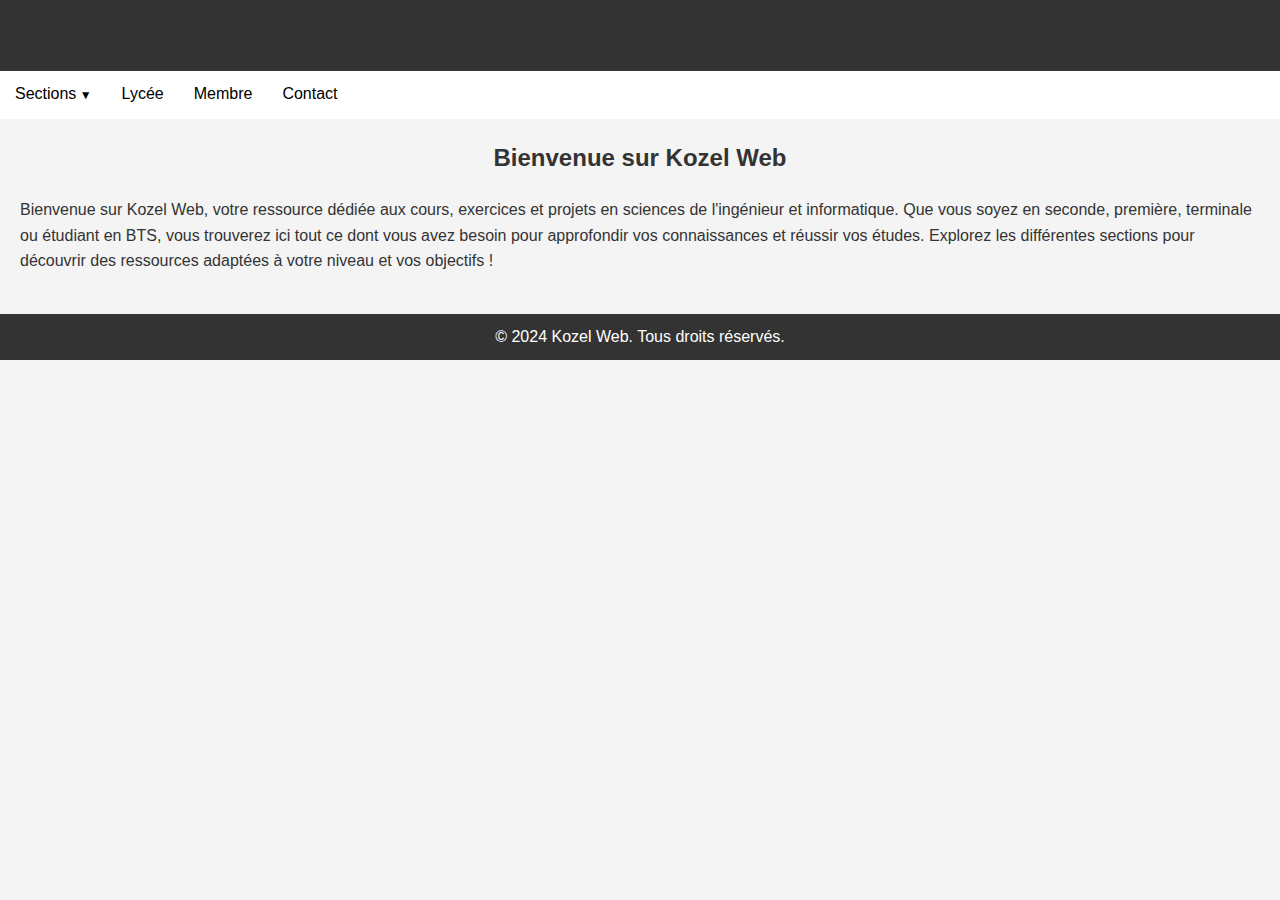
<file: index.html>
<!DOCTYPE html>
<html lang="fr">
<head>
    <meta charset="UTF-8">
    <meta name="viewport" content="width=device-width, initial-scale=1.0">
    <title>Kozel Web</title>
    <link rel="stylesheet" href="styles.css">
</head>
<body>
    <header>
        <h1>Kozel Web</h1>
        <nav>
            <ul>
                <li class="deroulant"><a href="#">Sections</a>
                    <ul class="sous">
                        <li><a href="seconde.html">Seconde SI/NSI</a></li>
                        <li><a href="premieresi.html">Première option SI</a></li>
                        <li><a href="terminalsi.html">Terminale option SI</a></li>
                        <li><a href="bts1.html">BTS CPRP1</a></li>
                        <li><a href="bts2.html">BTS CPRP2</a></li>
                    </ul>
                </li>
                <li><a href="#lycee">Lycée</a></li>
                <li><a href="membre.html">Membre</a></li>
                <li><a href="#contact">Contact</a></li>
            </ul>
        </nav>
    </header>

    <main>
        <section id="welcome">
            <div class="conteneur">
                <h2>Bienvenue sur Kozel Web</h2>
                <p>Bienvenue sur Kozel Web, votre ressource dédiée aux cours, exercices et projets en sciences de l'ingénieur et informatique. Que vous soyez en seconde, première, terminale ou étudiant en BTS, vous trouverez ici tout ce dont vous avez besoin pour approfondir vos connaissances et réussir vos études. Explorez les différentes sections pour découvrir des ressources adaptées à votre niveau et vos objectifs !</p>
            </div>
        </section>
    </main>

    <footer>
        <div class="conteneur">
            <p>&copy; 2024 Kozel Web. Tous droits réservés.</p>
        </div>
    </footer>
</body>
</html>
</file>
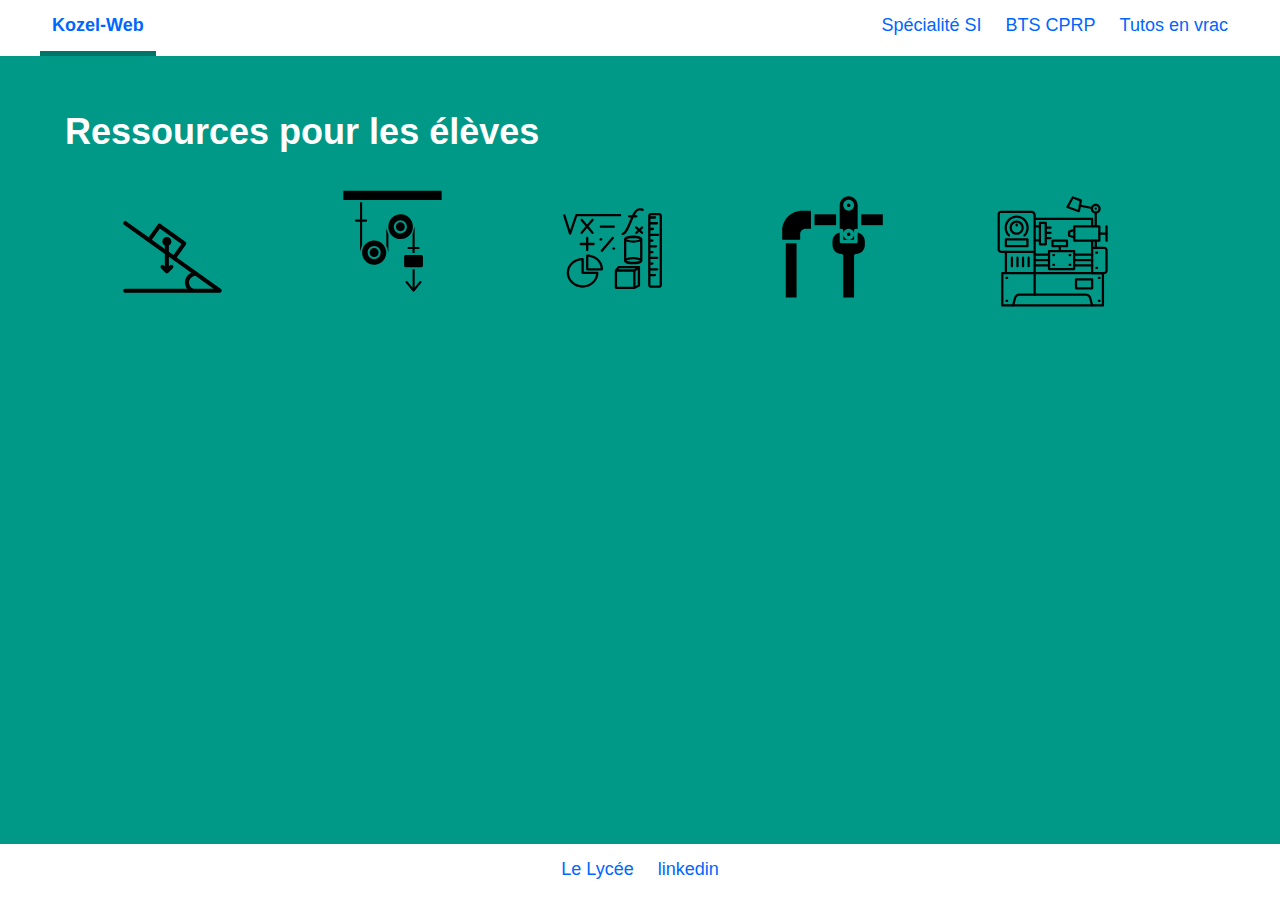
<file: docs/index.html>
<!DOCTYPE html>
<html lang="fr">
<head>
    <meta charset="UTF-8">
    <meta name="viewport" content="width=device-width, initial-scale=1.0">
    <link rel="stylesheet" href="styles.css"> <!-- Lien vers le fichier CSS -->
    <title>Accueil - Kozelko</title>
</head>
<body>

    
    <header class="header">
        <nav class="nav flex">
          <h1 class="flex-item home"><a href="#">Kozel-Web</a></h1>
          <a href="specialite_si.html" class="flex-item">Spécialité SI</a>
          <a href="cprp.html" class="flex-item">BTS CPRP</a>
          <a href="tuto.html" class="flex-item">Tutos en vrac</a>
        <!--  <a href="#" class="flex-item">Didot</a>   -->
       <!--   <a href="#" class="flex-item">Franklin Gothic</a>   -->
        </nav>
      </header>

      
      <div class="main">
        <h1>Ressources pour les élèves</h1>
 
        <img src="images\logo1.svg" alt="ingénieur" width=10% height=1% title="Un texte" HSPACE="50">
        <img src="images\logo2.svg" alt="ingénieur" width=10% height=1% title="Un texte" HSPACE="50">
        <img src="images\logo3.svg" alt="ingénieur" width=10% height=1% title="Un texte" HSPACE="50">
        <img src="images\logo4.svg" alt="ingénieur" width=10% height=1% title="Un texte" HSPACE="50">
        <img src="images\logo5.svg" alt="ingénieur" width=10% height=1% title="Un texte" HSPACE="50">
     
      
             
      
      </div>



      <footer class="footer">
        <nav class="footer-nav flex">
          <a href="https://www.lgtlecorbusier.org/" target="_blank" class="flex-item">Le Lycée </a>
          <a href="https://www.linkedin.com/in/chevaliervincent/" target="_blank" class="flex-item">linkedin</a>
        </nav>
      </footer>



</body>
</html>
</file>
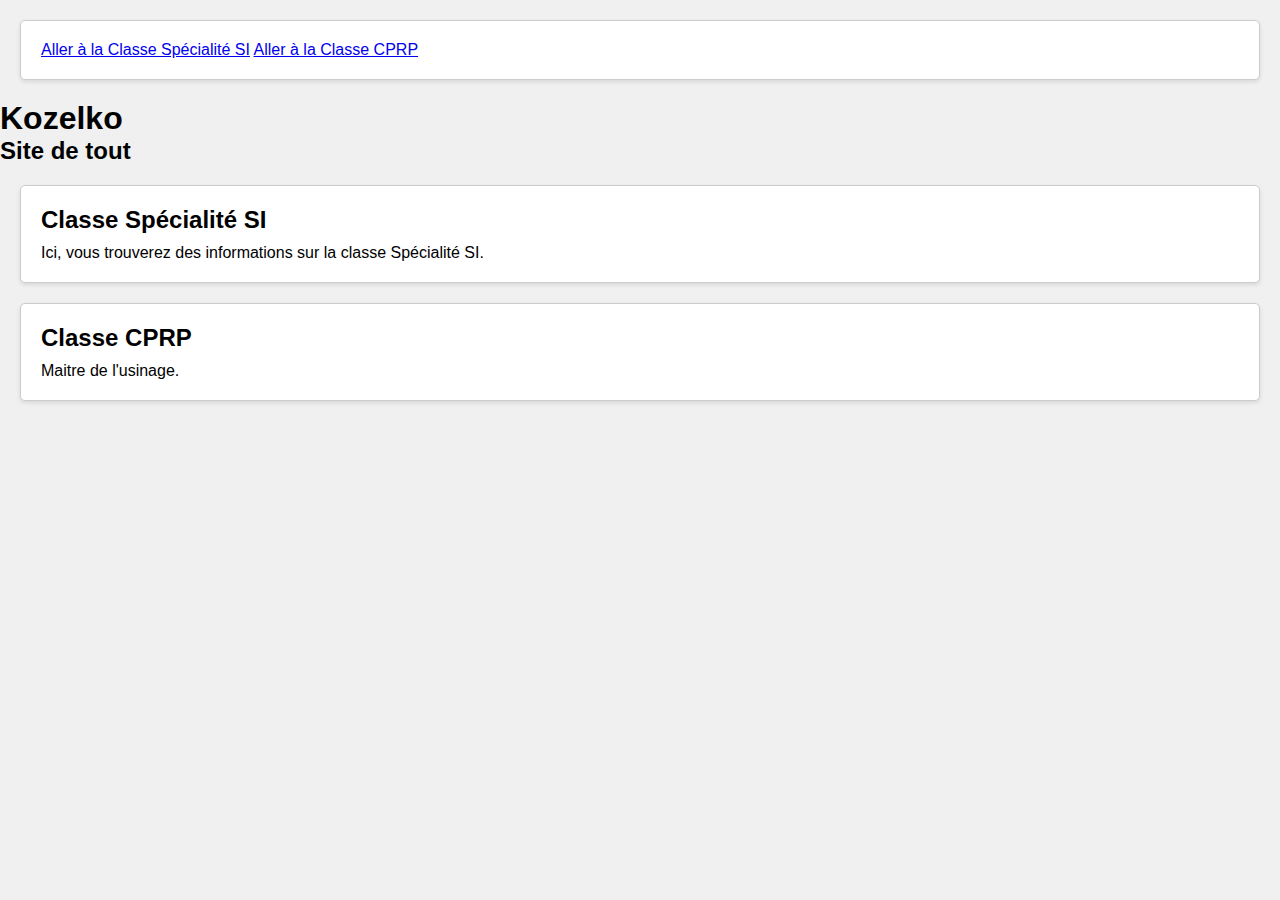
<file: Kozelko/index.html>
<!DOCTYPE html>
<html lang="fr">
<head>
    <meta charset="UTF-8">
    <meta name="viewport" content="width=device-width, initial-scale=1.0">
    <link rel="stylesheet" href="styles.css"> <!-- Lien vers le fichier CSS -->
    <title>Document</title>
</head>


<section class="class-section">
    <!-- ... (contenu de la section d'introduction) ... -->
    <a href="specialite_si.html" class="class-link">Aller à la Classe Spécialité SI</a>
    <a href="cprp.html" class="class-link">Aller à la Classe CPRP</a>
</section>



<body>
    <h1>Kozelko</h1> <!-- aller dans kozelko.github.io, settings, pages-->
    <h2>Site de tout</h2> <!-- faire les commit à la main , code, go to file, "add file", Upload file-->
    
 
    <section class="class-section">
        <h2>Classe Spécialité SI</h2>
        <p>Ici, vous trouverez des informations sur la classe Spécialité SI.</p>
    </section>

    <section class="class-section">
        <h2>Classe CPRP</h2>
        <p>Maitre de l'usinage.</p>
    </section>


</body>
</html>
</file>
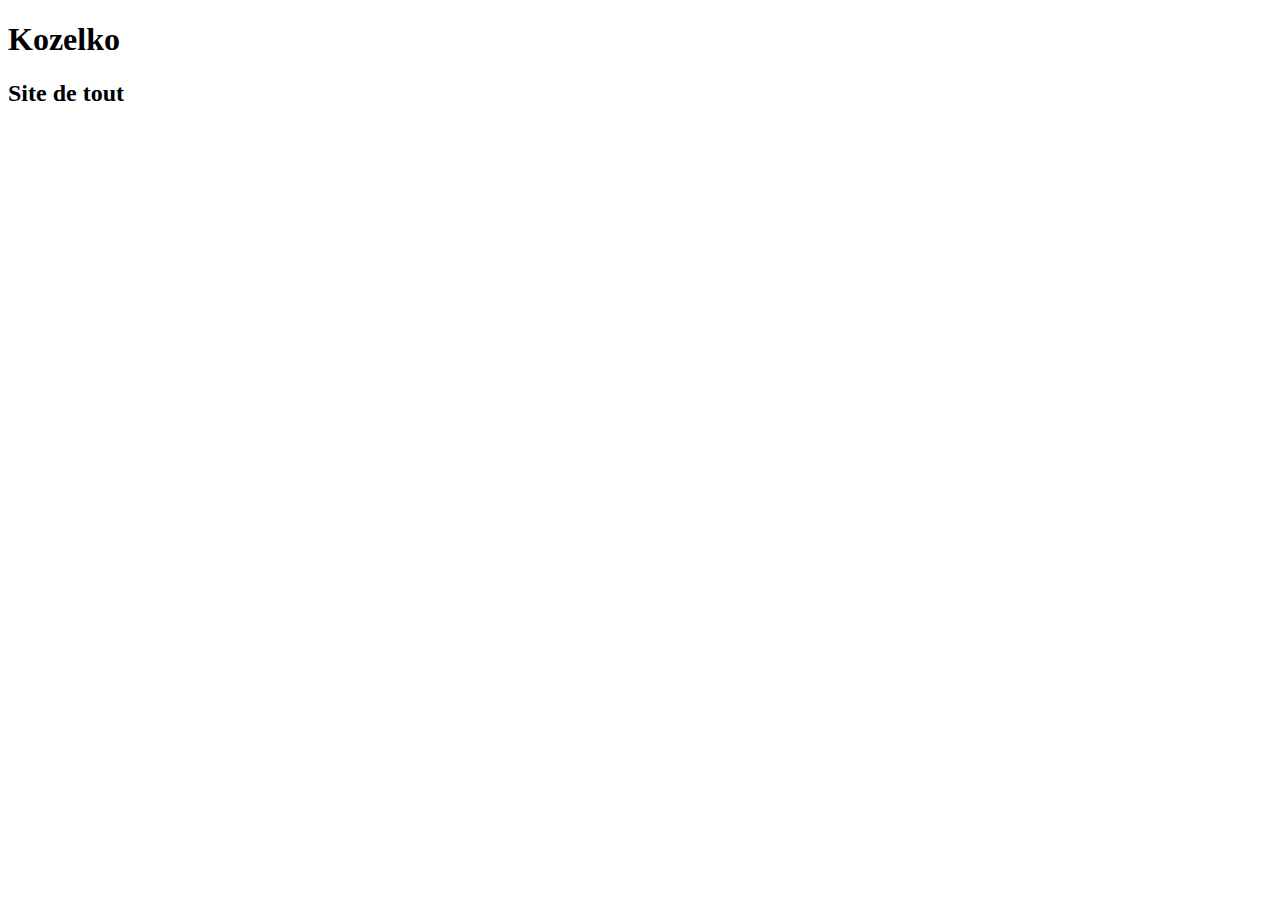
<file: site/index.html>
<!DOCTYPE html>
<html lang="fr">
<head>
    <meta charset="UTF-8">
    <meta name="viewport" content="width=device-width, initial-scale=1.0">
    <title>Document</title>
</head>
<body>
    <h1>Kozelko</h1>
    <h2>Site de tout</h2>
</body>
</html>
</file>
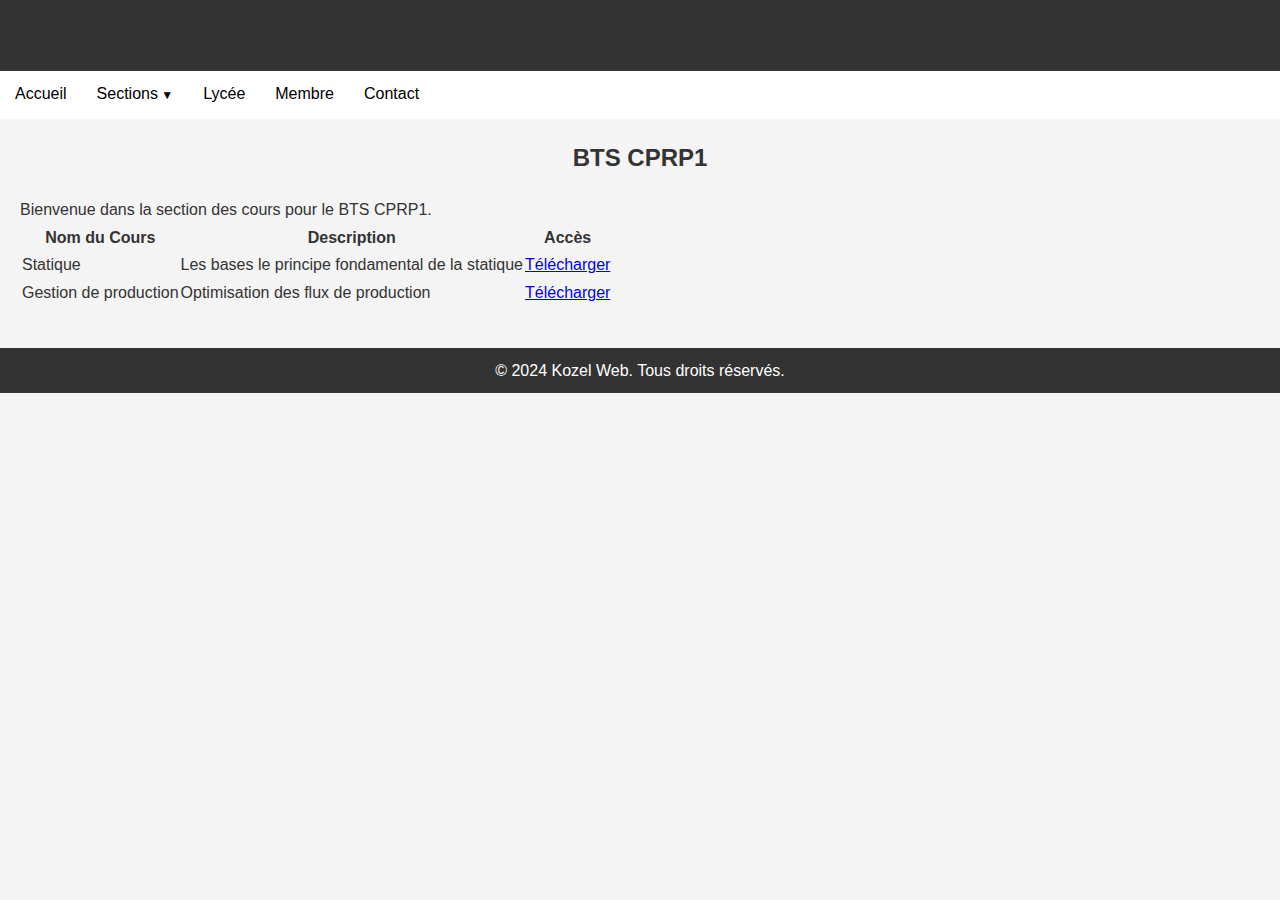
<file: bts1.html>
<!DOCTYPE html>
<html lang="fr">
<head>
    <meta charset="UTF-8">
    <meta name="viewport" content="width=device-width, initial-scale=1.0">
    <title>BTS CPRP1 - Kozel Web</title>
    <link rel="stylesheet" href="styles.css">
    <link rel="stylesheet" href="https://cdn.datatables.net/1.13.6/css/jquery.dataTables.min.css">
</head>
<body>
    <header>
        <h1>Kozel Web</h1>
        <nav>
            <ul>
                <li><a href="index.html">Accueil</a></li>
                <li class="deroulant"><a href="#">Sections</a>
                    <ul class="sous">
                        <li><a href="seconde.html">Seconde SI/NSI</a></li>
                        <li><a href="premieresi.html">Première option SI</a></li>
                        <li><a href="terminalsi.html">Terminale option SI</a></li>
                        <li><a href="bts1.html">BTS CPRP1</a></li>
                        <li><a href="bts2.html">BTS CPRP2</a></li>
                    </ul>
                </li>
                <li><a href="#lycee">Lycée</a></li>
                <li><a href="membre.html">Membre</a></li>
                <li><a href="#contact">Contact</a></li>
            </ul>
        </nav>
    </header>

    <main>
        <h2>BTS CPRP1</h2>
        <p>Bienvenue dans la section des cours pour le BTS CPRP1.</p>
        <table id="coursTable" class="display">
            <thead>
                <tr>
                    <th>Nom du Cours</th>
                    <th>Description</th>
                    <th>Accès</th>
                </tr>
            </thead>
            <tbody>
                <tr>
                    <td>Statique</td>
                    <td>Les bases le principe fondamental de la statique </td>
                    <td><a href="pdf\Intro_Statique.pdf">Télécharger</a></td>
                </tr>
                <tr>
                    <td>Gestion de production</td>
                    <td>Optimisation des flux de production</td>
                    <td><a href="#">Télécharger</a></td>
                </tr>
            </tbody>
        </table>
    </main>

    <footer>
        <p>&copy; 2024 Kozel Web. Tous droits réservés.</p>
    </footer>

    <script src="https://code.jquery.com/jquery-3.6.0.min.js"></script>
    <script src="https://cdn.datatables.net/1.13.6/js/jquery.dataTables.min.js"></script>
    <script>
        $(document).ready(function() {
            $('#coursTable').DataTable();
        });
    </script>
</body>
</html>
</file>
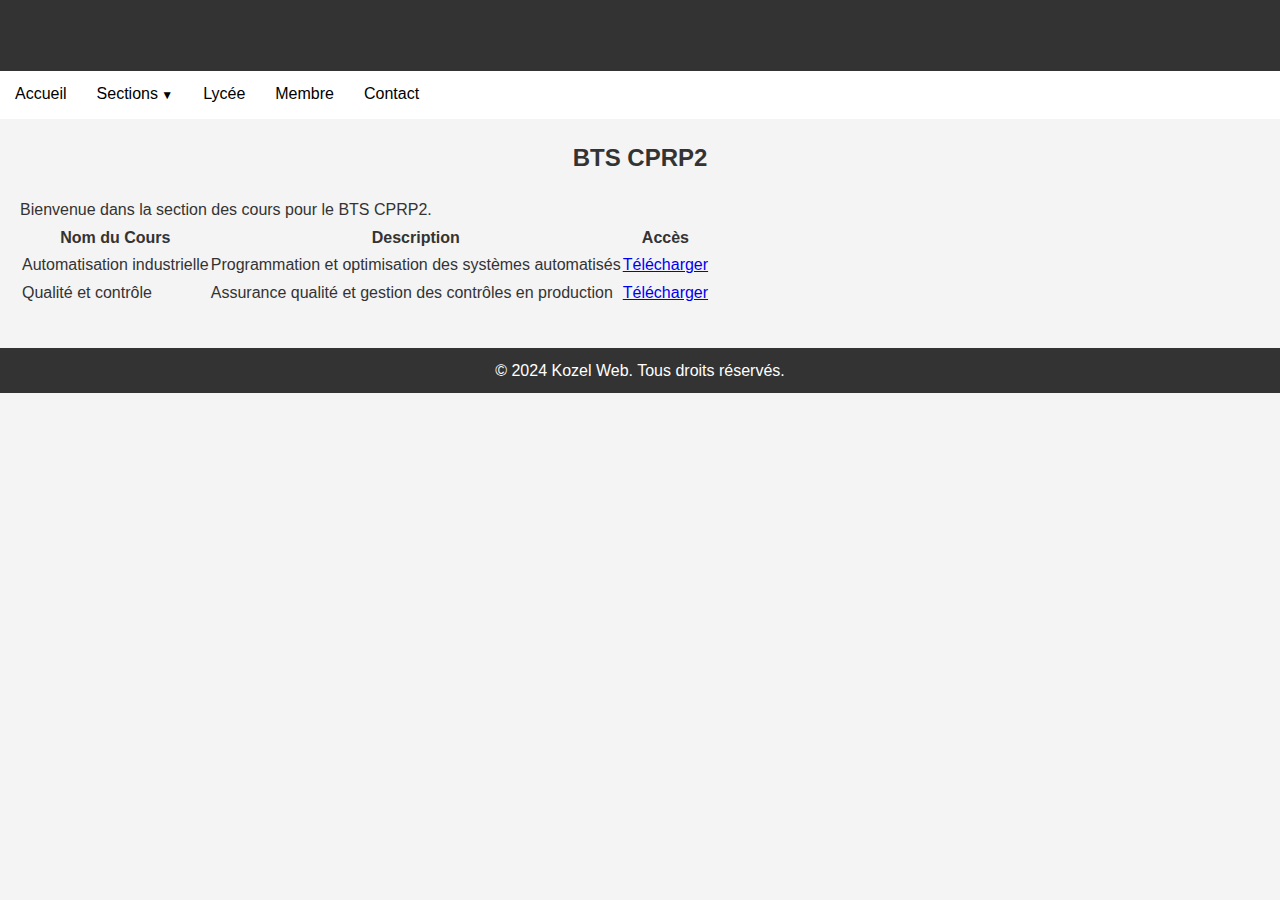
<file: bts2.html>
<!DOCTYPE html>
<html lang="fr">
<head>
    <meta charset="UTF-8">
    <meta name="viewport" content="width=device-width, initial-scale=1.0">
    <title>BTS CPRP2 - Kozel Web</title>
    <link rel="stylesheet" href="styles.css">
    <link rel="stylesheet" href="https://cdn.datatables.net/1.13.6/css/jquery.dataTables.min.css">
</head>
<body>
    <header>
        <h1>Kozel Web</h1>
        <nav>
            <ul>
                <li><a href="index.html">Accueil</a></li>
                <li class="deroulant"><a href="#">Sections</a>
                    <ul class="sous">
                        <li><a href="seconde.html">Seconde SI/NSI</a></li>
                        <li><a href="premieresi.html">Première option SI</a></li>
                        <li><a href="terminalsi.html">Terminale option SI</a></li>
                        <li><a href="bts1.html">BTS CPRP1</a></li>
                        <li><a href="bts2.html">BTS CPRP2</a></li>
                    </ul>
                </li>
                <li><a href="#lycee">Lycée</a></li>
                <li><a href="membre.html">Membre</a></li>
                <li><a href="#contact">Contact</a></li>
            </ul>
        </nav>
    </header>

    <main>
        <h2>BTS CPRP2</h2>
        <p>Bienvenue dans la section des cours pour le BTS CPRP2.</p>
        <table id="coursTable" class="display">
            <thead>
                <tr>
                    <th>Nom du Cours</th>
                    <th>Description</th>
                    <th>Accès</th>
                </tr>
            </thead>
            <tbody>
                <tr>
                    <td>Automatisation industrielle</td>
                    <td>Programmation et optimisation des systèmes automatisés</td>
                    <td><a href="#">Télécharger</a></td>
                </tr>
                <tr>
                    <td>Qualité et contrôle</td>
                    <td>Assurance qualité et gestion des contrôles en production</td>
                    <td><a href="#">Télécharger</a></td>
                </tr>
            </tbody>
        </table>
    </main>

    <footer>
        <p>&copy; 2024 Kozel Web. Tous droits réservés.</p>
    </footer>

    <script src="https://code.jquery.com/jquery-3.6.0.min.js"></script>
    <script src="https://cdn.datatables.net/1.13.6/js/jquery.dataTables.min.js"></script>
    <script>
        $(document).ready(function() {
            $('#coursTable').DataTable();
        });
    </script>
</body>
</html>
</file>
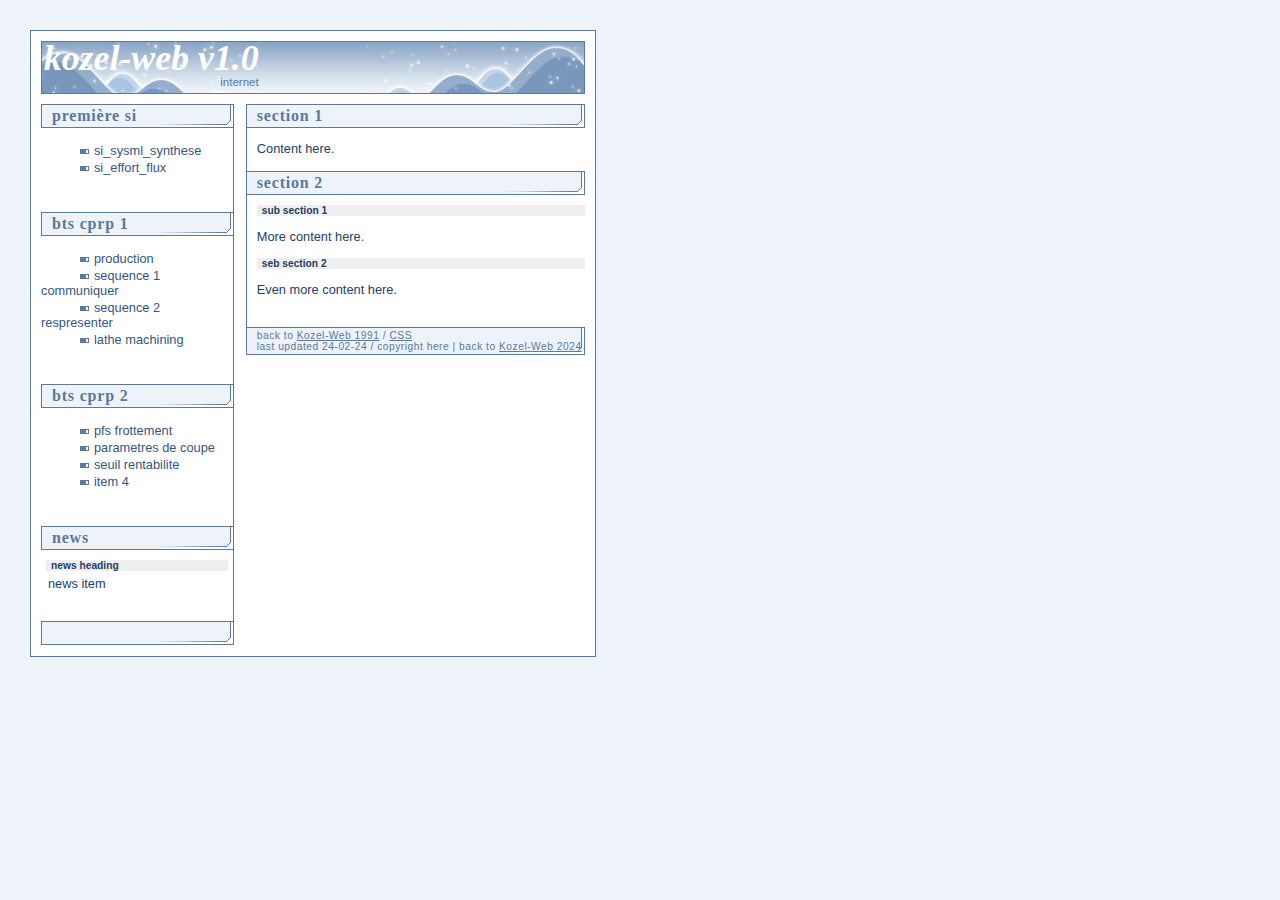
<file: clean.html>
<!DOCTYPE html PUBLIC "-//W3C//DTD XHTML 1.0 Strict//EN"
    "http://www.w3.org/TR/xhtml1/DTD/xhtml1-strict.dtd">

<html xmlns="http://www.w3.org/1999/xhtml" xml:lang="en" lang="en-AU">
<head>
  <meta http-equiv="content-type" content="application/xhtml+xml; charset=UTF-8" />
  <meta name="author" content="pat" />
  <meta name="keywords" content="site, keywords, here" />
  <meta name="description" content="site description here" />
  <title>Kozel-Web v1.0</title>

  <link rel="stylesheet" type="text/css" href="css/drifting_screen.css" media="screen, tv, projection" />
  <link rel="stylesheet" type="text/css" href="css/drifting_print.css" media="print" />
</head>

<body>

<!-- Layout container starts -->
<div id="layoutBox">

  <!-- HEADER: controls the header layout, images, title and subTitle. -->
  <div id="headerBox">
    <div id="headerLeftBox">
      <span class="title">
        kozel-web v1.0
      </span>
      <br />
      <span class="subTitle">
        internet
      </span>
    </div>
    <div id="headerRightBox">
      &nbsp;
    </div>
  </div>

  <!-- MENU: include as many submenus as you want.  Menu groups should begin with a
       <h1> and then all menu links need to be defined in a <div class="menuGroup">.
       The <span class="noDisplay"> | </span> after each link only needs to be included
       if this site will be loaded in a text only browser -->
  <div id="menuBox">
    <h1>
      première si
    </h1>
    <div class="menuGroup">
      <a href="pdf\SI1_SysmL_synthese.pdf" title="menu item"><img src="images/menu_icon.gif" alt="menu item 1" /> si_sysml_synthese</a><span class="noDisplay"> | </span>
      <a href="pdf\SI1_Effort_flux_synthese.pdf" title="menu item"><img src="images/menu_icon.gif" alt="menu item 2" /> si_effort_flux</a><span class="noDisplay"> | </span>

    </div>

    <h1>
      bts cprp 1
    </h1>
    <div class="menuGroup">
      <a href="pdf\Cours_Production.pdf" title="menu item"><img src="images/menu_icon.gif" alt="menu item 1" /> production</a><span class="noDisplay"> | </span>
      <a href="pdf\Sequence_1_Communiquer.pdf" title="menu item"><img src="images/menu_icon.gif" alt="menu item 2" /> sequence 1 communiquer</a><span class="noDisplay"> | </span>
      <a href="pdf\Sequence_2_Representer.pdf" title="menu item"><img src="images/menu_icon.gif" alt="menu item 3" /> sequence 2 respresenter</a><span class="noDisplay"> | </span>
      <a href="pdf\Tuto_FAO.pdf" title="menu item"><img src="images/menu_icon.gif" alt="menu item 4" /> lathe machining</a><span class="noDisplay"> | </span>
    </div>


    <h1>
      bts cprp 2
    </h1>
    <div class="menuGroup">
      <a href="pdf\FS_Statique_Frottement.pdf" title="menu item"><img src="images/menu_icon.gif" alt="menu item 1" /> pfs frottement</a><span class="noDisplay"> | </span>
      <a href="pdf\Parametre_coupe_synthese.pdf" title="menu item"><img src="images/menu_icon.gif" alt="menu item 2" /> parametres de coupe</a><span class="noDisplay"> | </span>
      <a href="pdf\Seuil_rentabilite_synthese.pdf" title="menu item"><img src="images/menu_icon.gif" alt="menu item 3" /> seuil rentabilite</a><span class="noDisplay"> | </span>
      <a href="clean.html" title="menu item"><img src="images/menu_icon.gif" alt="menu item 4" /> item 4</a><span class="noDisplay"> | </span>
    </div>

    <!-- NEWS: define news chunks in <p> and use <h2> for the date/title -->
    <h1>
      news
    </h1>
    <div class="newsGroup">
      <h2>news heading</h2>
      <p>
        news item
      </p>
    </div>

    <!-- MENU FOOTER: could include a site search field here -->
    <div class="menuFooter">
	  &nbsp;
    </div>

  </div>

  <!-- MAIN CONTENT : to add new headings, include a <h1> and then as many <p> blocks
       as you'd like.  <h2> will create subheadings. To finish a section, include a
       <br/> to clearly define it. -->
  <div id="mainContent">

    <h1>section 1</h1>
    <p>
      Content here.
    </p>

    <h1>section 2</h1>
    <h2>sub section 1</h2>

    <p>
      More content here.
    </p>


    <h2>seb section 2</h2>
    <p>
      Even more content here.
    </p>
    <br />

    <!-- FOOTER: whatever you want in here - maybe a last updated or breadcrumb? -->
    <div class="footer">
      back to <a href="index2.html" title="validate markup">Kozel-Web 1991</a> / <a href="https://fr.wikipedia.org/wiki/Feuilles_de_style_en_cascade" title="validate CSS">CSS</a> <br />
      last updated 24-02-24 / copyright here | back to <a href="index.html" title="OWD profile / contact">Kozel-Web 2024</a>
    </div>
  </div>

  <!-- BUG FIX: This corrects another IE rendering bug....  You notice it only when the menu container length is
       greater than the main content container.  Without this, when an a:hover is triggered in the main container,
       IE reflows the page and cuts off the menu at the bottom of the main container. -->
  <div class="spacer">
  </div>

</div>
<!-- Layout container ends -->

</body>
</html>
</file>
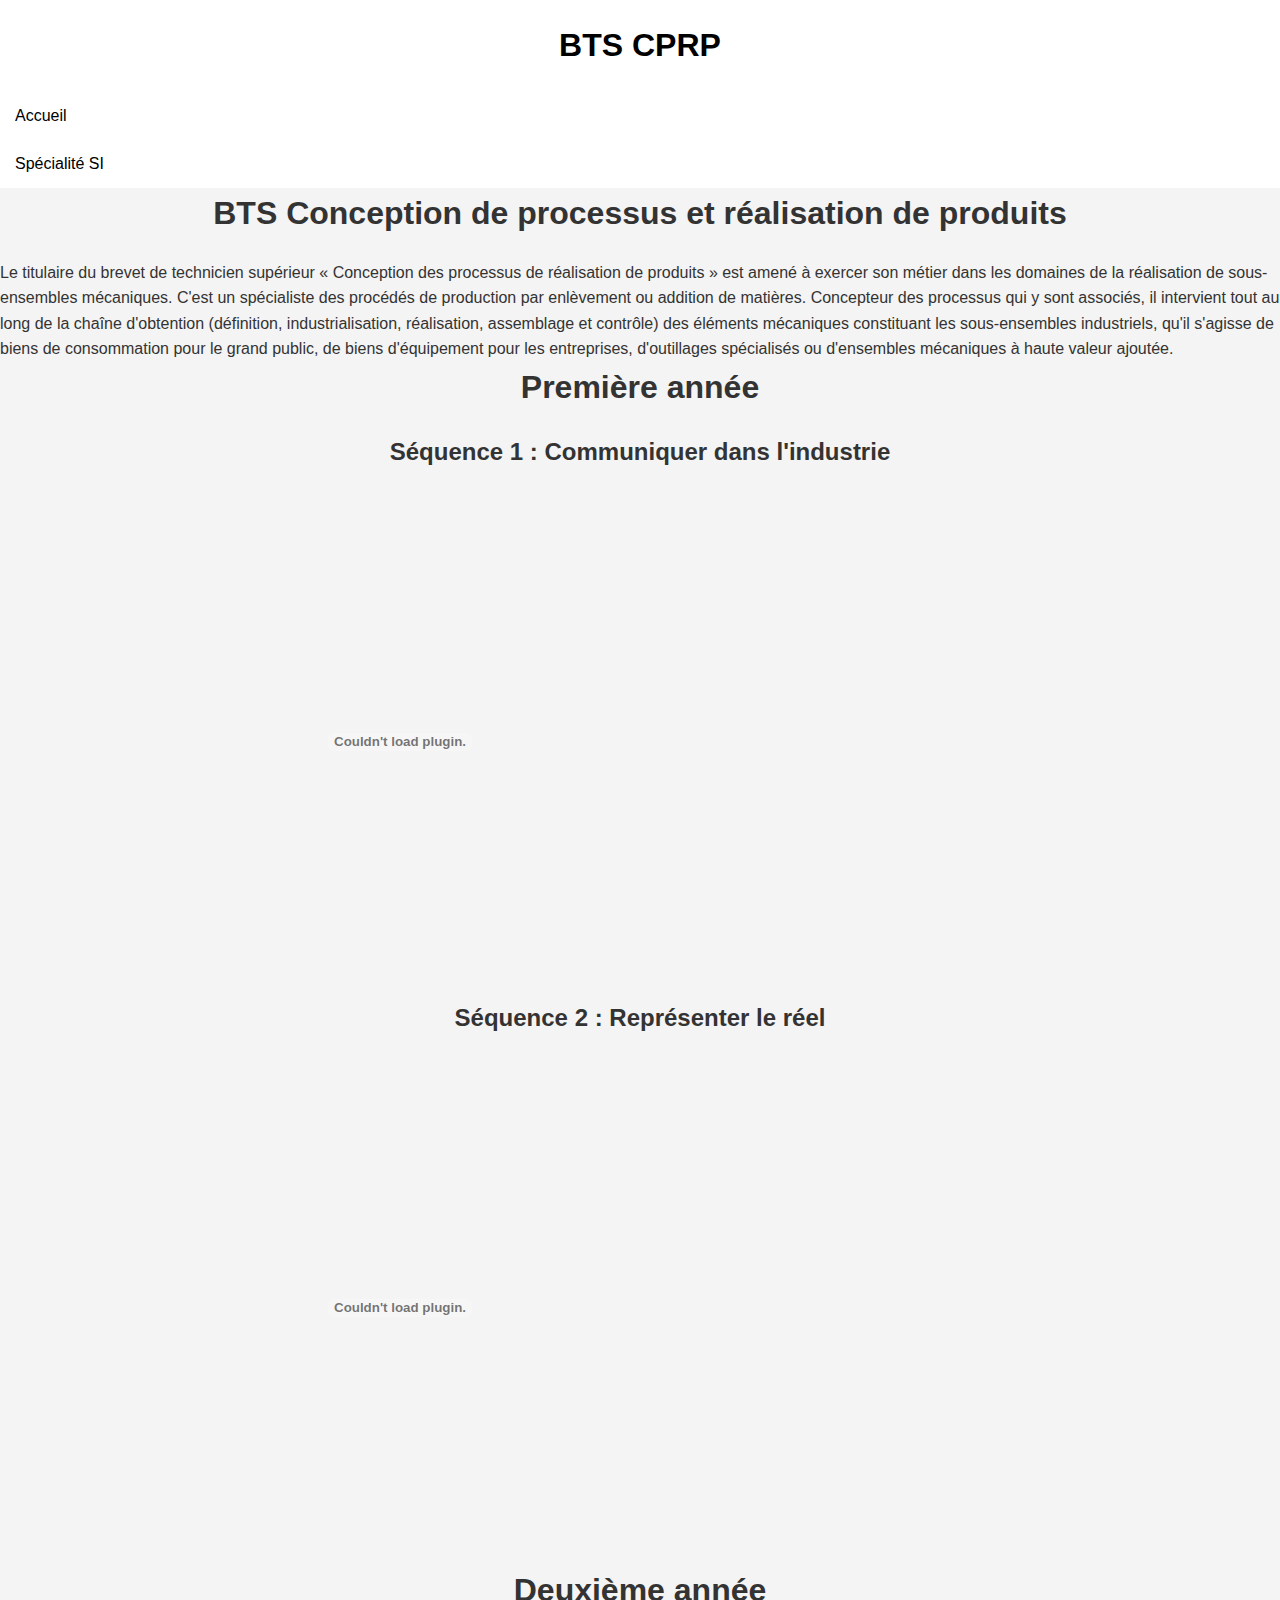
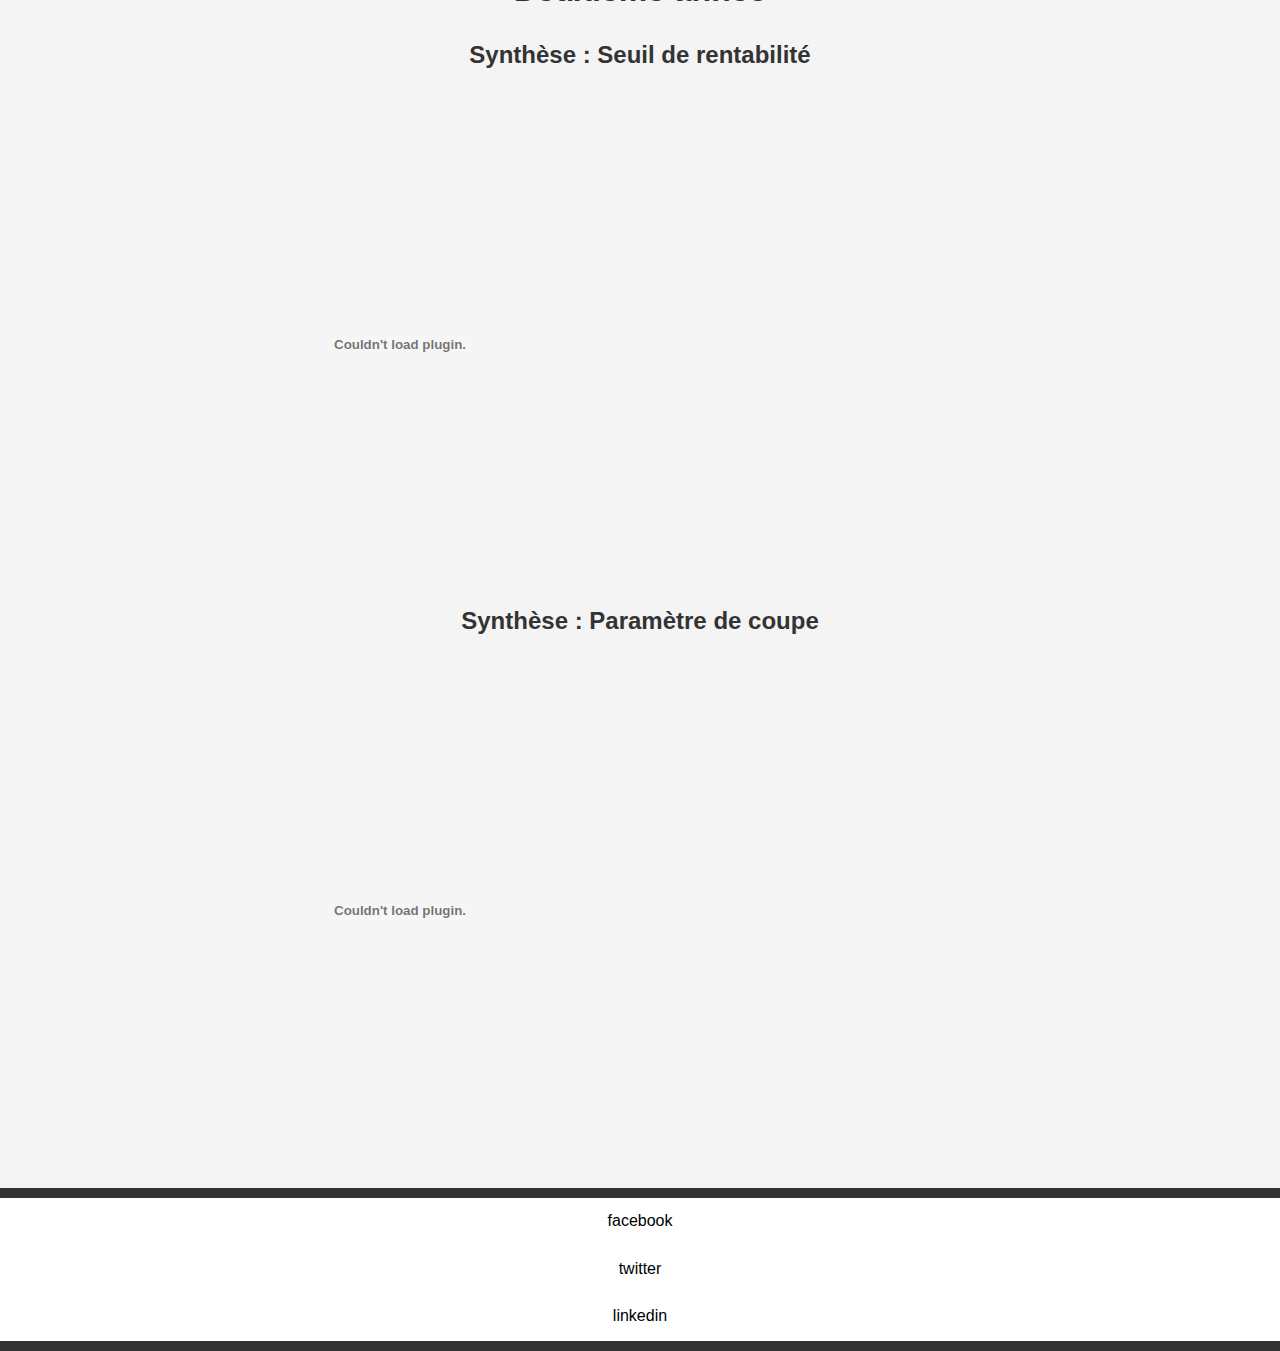
<file: cprp.html>
<!DOCTYPE html>
<html lang="fr">
<head>
    <meta charset="UTF-8">
    <meta name="viewport" content="width=device-width, initial-scale=1.0">
    <link rel="stylesheet" href="styles.css"> <!-- Lien vers le fichier CSS -->
    <title>CPRP - Kozelko</title>
</head>
<body>

    
    <header class="header">
        <nav class="nav flex">
          <h1 class="flex-item home"><a href="#">BTS CPRP</a></h1>
          <a href="index.html" class="flex-item">Accueil</a>
          <a href="specialite_si.html" class="flex-item">Spécialité SI</a>
         <!-- <a href="#" class="flex-item">Garamond</a>  -->
        <!--  <a href="#" class="flex-item">Didot</a>   -->
       <!--   <a href="#" class="flex-item">Franklin Gothic</a>   -->
        </nav>
      </header>
      <div class="main">
        <h1>BTS Conception de processus et réalisation de produits</h1>
        <p>Le titulaire du brevet de technicien supérieur « Conception des processus de réalisation de produits » est amené à exercer son métier dans les domaines de la réalisation de sous-ensembles mécaniques. C'est un spécialiste des procédés de production par enlèvement ou addition de matières. Concepteur des processus qui y sont associés, il intervient tout au long de la chaîne d'obtention (définition, industrialisation, réalisation, assemblage et contrôle) des éléments mécaniques constituant les sous-ensembles industriels, qu'il s'agisse de biens de consommation pour le grand public, de biens d'équipement pour les entreprises, d'outillages        spécialisés ou d'ensembles mécaniques à haute valeur ajoutée.</p>

        <h1>Première année</h1>
        <h2>Séquence 1 : Communiquer dans l'industrie</h2>
        <embed src="Fichiers\Sequence_1_Communiquer.pdf" width="800" height="500" type="application/pdf"/>
        
      <h2>Séquence 2 : Représenter le réel</h2>
      <embed src="Fichiers\Sequence_2_Representer.pdf" width="800" height="500" type="application/pdf"/>
       
      <h1>Deuxième année</h1>
      <h2>Synthèse : Seuil de rentabilité</h2>
      <embed src="Fichiers\Seuil_rentabilite_synthese.pdf" width="800" height="500" type="application/pdf"/>

      <h2>Synthèse : Paramètre de coupe</h2>
      <embed src="Fichiers\Parametre_coupe_synthese.pdf" width="800" height="500" type="application/pdf"/>



      </div>
      <footer class="footer">
        <nav class="footer-nav flex">
          <a href="#" class="flex-item">facebook</a>
          <a href="#" class="flex-item">twitter</a>
          <a href="#" class="flex-item">linkedin</a>
        </nav>
      </footer>





</body>
</html>
</file>
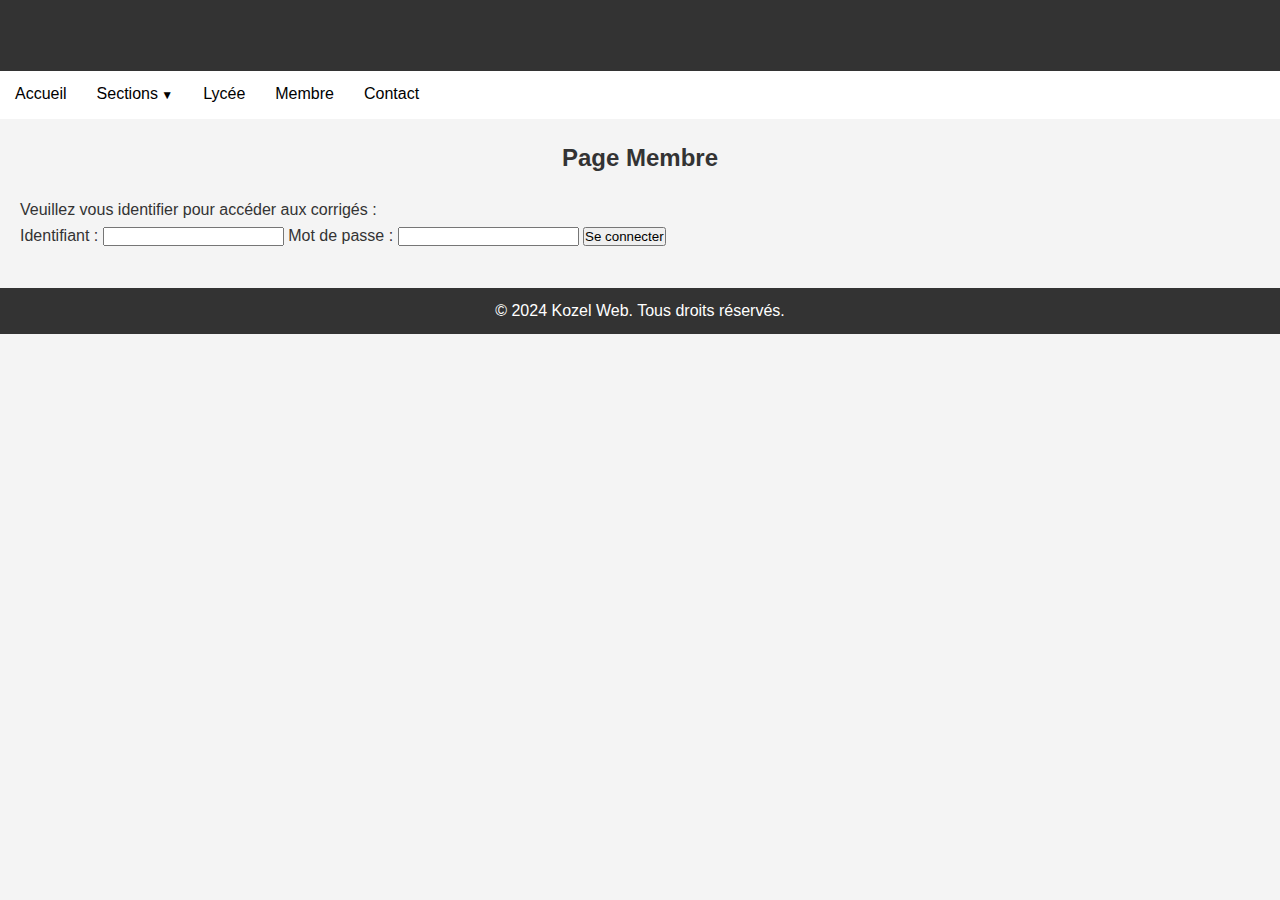
<file: membre.html>
<!DOCTYPE html>
<html lang="fr">
<head>
    <meta charset="UTF-8">
    <meta name="viewport" content="width=device-width, initial-scale=1.0">
    <title>Membre - Kozel Web</title>
    <link rel="stylesheet" href="styles.css">
    <link rel="stylesheet" href="https://cdn.datatables.net/1.13.6/css/jquery.dataTables.min.css">
</head>
<body>
    <header>
        <h1>Kozel Web</h1>
        <nav>
            <ul>
                <li><a href="index.html">Accueil</a></li>
                <li class="deroulant"><a href="#">Sections</a>
                    <ul class="sous">
                        <li><a href="seconde.html">Seconde SI/NSI</a></li>
                        <li><a href="premieresi.html">Première option SI</a></li>
                        <li><a href="terminalsi.html">Terminale option SI</a></li>
                        <li><a href="bts1.html">BTS CPRP1</a></li>
                        <li><a href="bts2.html">BTS CPRP2</a></li>
                    </ul>
                </li>
                <li><a href="#lycee">Lycée</a></li>
                <li><a href="membre.html">Membre</a></li>
                <li><a href="#contact">Contact</a></li>
                
            </ul>
        </nav>
    </header>

    <main>
        <h2>Page Membre</h2>
        <p>Veuillez vous identifier pour accéder aux corrigés :</p>
        <form id="login-form">
            <label for="username">Identifiant :</label>
            <input type="text" id="username" name="username" required>
            <label for="password">Mot de passe :</label>
            <input type="password" id="password" name="password" required>
            <button type="submit">Se connecter</button>
        </form>

        <div id="protected-content" style="display:none;">
            <h3>Corrigés</h3>
            <table id="correctionsTable" class="display">
                <thead>
                    <tr>
                        <th>Nom du Corrigé</th>
                        <th>Description</th>
                        <th>Accès</th>
                    </tr>
                </thead>
                <tbody>
                    <tr>
                        <td>Corrigé 1</td>
                        <td>Exercice sur les bases</td>
                        <td><a href="#">Télécharger</a></td>
                    </tr>
                    <tr>
                        <td>Corrigé 2</td>
                        <td>Application avancée</td>
                        <td><a href="#">Télécharger</a></td>
                    </tr>
                </tbody>
            </table>
        </div>

        <div id="error-message" style="display:none;">
            <h3>Mot de passe ou identifiant incorrecte</h3>
            <p>Lorem ipsum dolor sit amet, consectetur adipiscing elit. Pellentesque et mauris vitae nisl aliquet dignissim. Donec convallis, eros non malesuada hendrerit, odio purus feugiat magna, at venenatis enim metus id orci. Proin nec sapien nec magna feugiat tincidunt non a urna. Sed aliquet fermentum nisi, et efficitur arcu tristique non. Vestibulum non varius erat. Sed luctus enim justo, quis tempor justo vehicula et. Nam fermentum dolor non ipsum efficitur, sit amet feugiat neque interdum. Integer vel magna ligula. Nullam rhoncus felis vitae mauris varius, vel ultricies turpis posuere. Mauris volutpat sapien vitae metus dignissim, vel lacinia urna dapibus. Integer tincidunt vel sapien eget posuere. Sed faucibus pharetra justo at facilisis. Donec vitae tincidunt ligula. Nullam at eros vulputate, viverra turpis vitae, scelerisque mauris. Donec ut purus eros.</p>
        </div>
    </main>

    <footer>
        <p>&copy; 2024 Kozel Web. Tous droits réservés.</p>
    </footer>

    <script src="https://code.jquery.com/jquery-3.6.0.min.js"></script>
    <script src="https://cdn.datatables.net/1.13.6/js/jquery.dataTables.min.js"></script>
    <script>
        $(document).ready(function() {
            $('#correctionsTable').DataTable();

            $('#login-form').on('submit', function(e) {
                e.preventDefault();
                const username = $('#username').val();
                const password = $('#password').val();

                if (username === 'admin' && password === '1234') {
                    $('#login-form').hide();
                    $('#error-message').hide();
                    $('#protected-content').show();
                } else {
                    $('#login-form').hide();
                    $('#protected-content').hide();
                    $('#error-message').show();
                }
            });
        });
    </script>
</body>
</html>
</file>
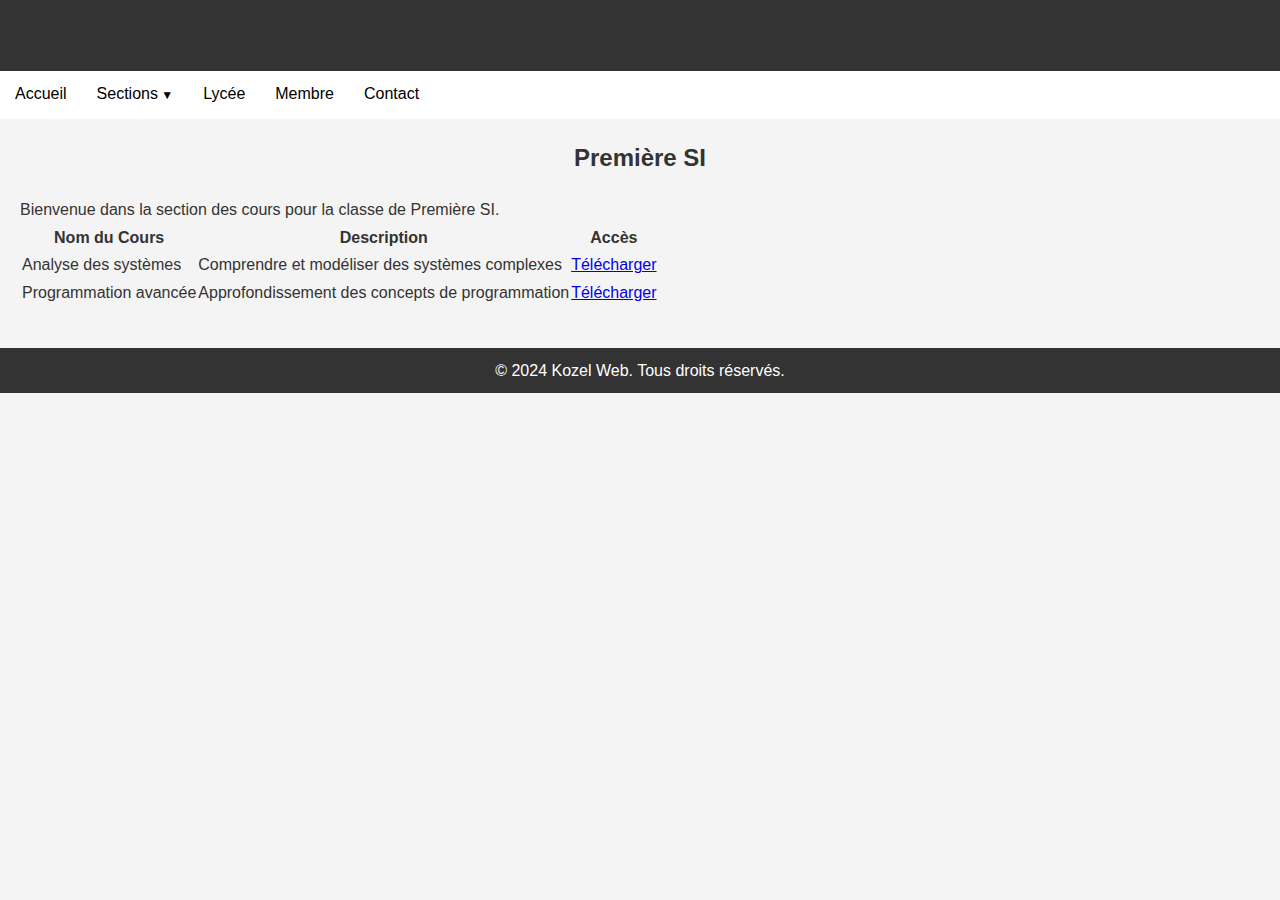
<file: premieresi.html>
<!DOCTYPE html>
<html lang="fr">
<head>
    <meta charset="UTF-8">
    <meta name="viewport" content="width=device-width, initial-scale=1.0">
    <title>Première SI - Kozel Web</title>
    <link rel="stylesheet" href="styles.css">
    <link rel="stylesheet" href="https://cdn.datatables.net/1.13.6/css/jquery.dataTables.min.css">
</head>
<body>
    <header>
        <h1>Kozel Web</h1>
        <nav>
            <ul>
                <li><a href="index.html">Accueil</a></li>
                <li class="deroulant"><a href="#">Sections</a>
                    <ul class="sous">
                        <li><a href="seconde.html">Seconde SI/NSI</a></li>
                        <li><a href="premieresi.html">Première option SI</a></li>
                        <li><a href="terminalsi.html">Terminale option SI</a></li>
                        <li><a href="bts1.html">BTS CPRP1</a></li>
                        <li><a href="bts2.html">BTS CPRP2</a></li>
                    </ul>
                </li>
                <li><a href="#lycee">Lycée</a></li>
                <li><a href="membre.html">Membre</a></li>
                <li><a href="#contact">Contact</a></li>
            </ul>
        </nav>
    </header>

    <main>
        <h2>Première SI</h2>
        <p>Bienvenue dans la section des cours pour la classe de Première SI.</p>
        <table id="coursTable" class="display">
            <thead>
                <tr>
                    <th>Nom du Cours</th>
                    <th>Description</th>
                    <th>Accès</th>
                </tr>
            </thead>
            <tbody>
                <tr>
                    <td>Analyse des systèmes</td>
                    <td>Comprendre et modéliser des systèmes complexes</td>
                    <td><a href="#">Télécharger</a></td>
                </tr>
                <tr>
                    <td>Programmation avancée</td>
                    <td>Approfondissement des concepts de programmation</td>
                    <td><a href="#">Télécharger</a></td>
                </tr>
            </tbody>
        </table>
    </main>

    <footer>
        <p>&copy; 2024 Kozel Web. Tous droits réservés.</p>
    </footer>

    <script src="https://code.jquery.com/jquery-3.6.0.min.js"></script>
    <script src="https://cdn.datatables.net/1.13.6/js/jquery.dataTables.min.js"></script>
    <script>
        $(document).ready(function() {
            $('#coursTable').DataTable();
        });
    </script>
</body>
</html>
</file>
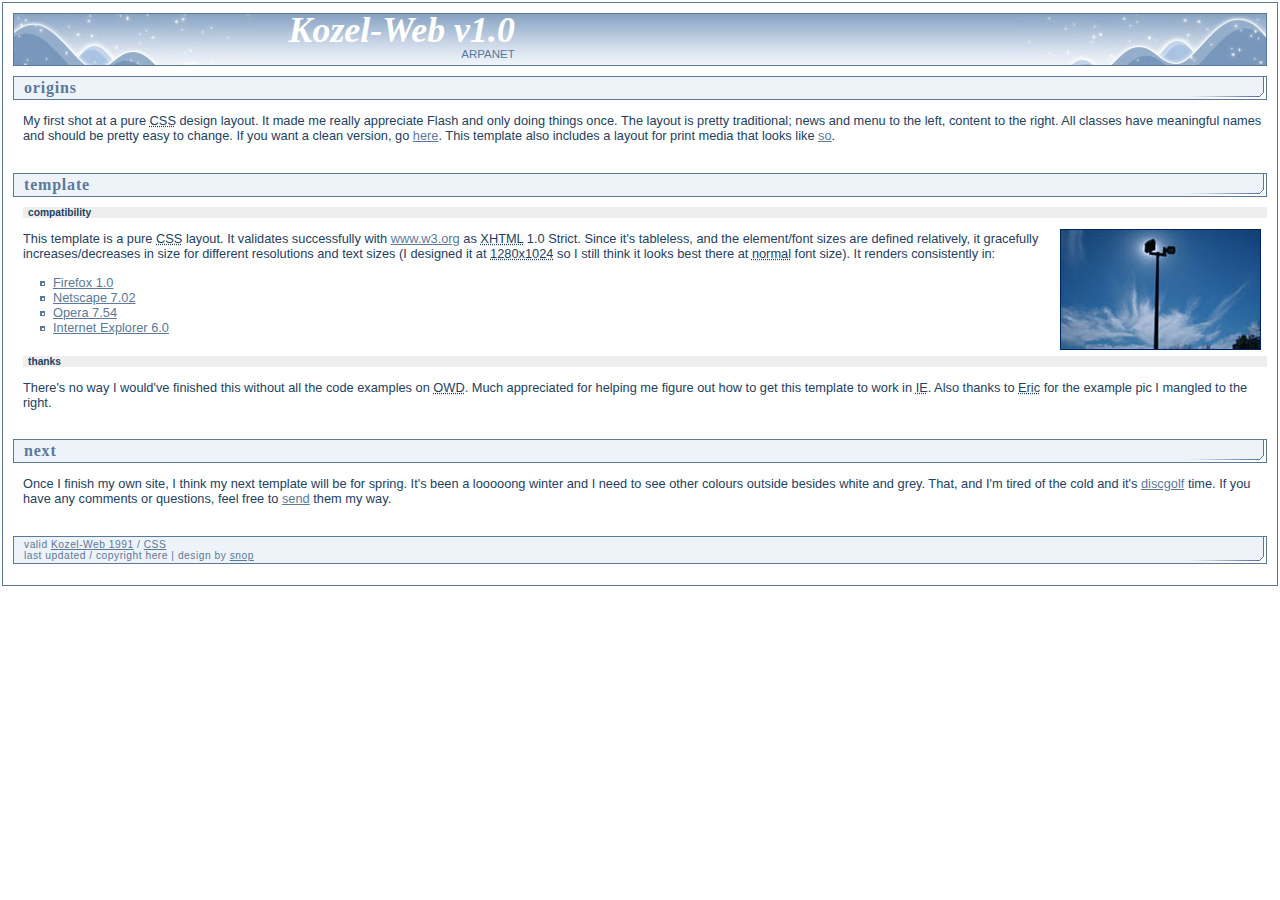
<file: print.html>
<!DOCTYPE html PUBLIC "-//W3C//DTD XHTML 1.0 Strict//EN"
    "http://www.w3.org/TR/xhtml1/DTD/xhtml1-strict.dtd">

<html xmlns="http://www.w3.org/1999/xhtml" xml:lang="en" lang="en-AU">
<head>
  <meta http-equiv="content-type" content="application/xhtml+xml; charset=UTF-8" />
  <meta name="author" content="pat" />
  <meta name="keywords" content="drifting, pat, OWD" />
  <meta name="description" content="OWD winter template" />
  <title>drifting v1.0</title>

  <link rel="stylesheet" type="text/css" href="css/drifting_print.css" media="screen, tv, projection, print" />
</head>

<body>

<!-- Layout container starts -->
<div id="layoutBox">

  <!-- HEADER: controls the header layout, images, title and subTitle. -->
  <div id="headerBox">
    <div id="headerLeftBox">
      <span class="title">
        Kozel-Web v1.0
      </span>
      <br />
      <span class="subTitle">
        ARPANET
      </span>
    </div>
    <div id="headerRightBox">
      &nbsp;
    </div>
  </div>

  <!-- MENU: include as many submenus as you want.  Menu groups should begin with a
       <h1> and then all menu links need to be defined in a <div class="menuGroup">. -->
  <div id="menuBox">
    <h1>
      info
    </h1>
    <div class="menuGroup">
      <a href="#origins" title="how it started"><img src="images/menu_icon.gif" alt="menu icon" /> origins</a><span class="noDisplay"> | </span>
      <a href="#template" title="about the template"><img src="images/menu_icon.gif" alt="menu icon" /> template</a><span class="noDisplay"> | </span>
      <a href="#next" title="what's next?"><img src="images/menu_icon.gif" alt="menu icon" /> next</a><span class="noDisplay"> | </span>
      <a href="http://openwebdesign.org/userinfo.phtml?user=snop" title="OWD profile / contact"><img src="images/menu_icon.gif" alt="menu icon" /> contact</a><span class="noDisplay"> | </span>
    </div>

    <h1>
      sources
    </h1>
    <div class="menuGroup">
      <a href="http://www.deviantart.com" title="mmmm art"><img src="images/menu_icon.gif" alt="menu icon" /> deviantART</a><span class="noDisplay"> | </span>
      <a href="http://www.iso50.com" title="vector and design work"><img src="images/menu_icon.gif" alt="menu icon" /> ISO50</a><span class="noDisplay"> | </span>
      <a href="http://www.number27.org/" title="information design"><img src="images/menu_icon.gif" alt="menu icon" /> NUMBER27</a><span class="noDisplay"> | </span>
      <a href="http://www.2advanced.com" title="flash web desgn"><img src="images/menu_icon.gif" alt="menu icon" /> 2advanced</a><span class="noDisplay"> | </span>
      <a href="http://www.trevorvanmeter.com/flash.html" title="pixel art and flash"><img src="images/menu_icon.gif" alt="menu icon" /> TVM</a><span class="noDisplay"> | </span>
    </div>

    <!-- NEWS: define news chunks in <p> and use <h2> for the date/title -->
    <h1>
      news
    </h1>
    <div class="newsGroup">
      <h2>2005.02.13</h2>
      <p>
        Done and done.
      </p>
      <h2>2005.02.10</h2>
      <p>
        Internet Explorer is going to give me an <a href="http://www.petitiononline.com/msiepng/petition.html" title="PNG transparency">ulcer</a>.
      </p>
      <h2>2005.02.07</h2>
      <p>
        The look is coming together.  Now onto the header images.
      </p>
    </div>

    <!-- MENU FOOTER: could include a site search field here -->
    <div class="menuFooter">
	  &nbsp;
    </div>

  </div>

  <!-- MAIN CONTENT : to add new headings, include a <h1> and then as many <p> blocks
       as you'd like.  <h2> will create subheadings. To finish a section, include a
       <br/> to clearly define it. -->
  <div id="mainContent">
    <a name="origins"></a>
    <h1>origins</h1>
    <p>
      My first shot at a pure <acronym title="Cascading Style Sheet">CSS</acronym> design layout.  It made me really appreciate Flash and only doing things once.  The layout is pretty traditional; news and menu to the left, content to the right.  All classes have meaningful names and should be pretty easy to change.  If you want a clean version, go <a href="clean.html" title="clean drifting v1.0">here</a>.  This template also includes a layout for print media that looks like <a href="print.html" title="print view of drifting v1.0">so</a>.
    </p>
    <br />

    <a name="template"></a>
    <h1>template</h1>
    <h2>compatibility</h2>
    <img src="images/stadium.jpg" alt="image example" width="201" height="121" title="image example" class="imgRight"/>
    <p>
      This template is a pure <acronym title="Cascading Style Sheet">CSS</acronym> layout. It validates successfully with <a href="http://www.w3.org" title="World Wide Web Consortium">www.w3.org</a> as
      <acronym title="eXtensible Hypertext Markup Language">XHTML</acronym> 1.0 Strict.  Since it's tableless, and the element/font sizes are defined
      relatively, it gracefully increases/decreases in size for different resolutions and text sizes (I designed it at <acronym title="measure of screen resoluation in pixels: width by height)">1280x1024</acronym> so I still think it looks best there at <acronym title="firefox: ctrl+0">normal</acronym> font size).  It renders consistently in:
    </p>
    <ul>
      <li><a href="http://www.mozilla.org/products/firefox/" title="download Firefox">Firefox 1.0</a></li>
      <li><a href="http://www.netscape.com" title="download Netscape">Netscape 7.02</a></li>
      <li><a href="http://www.opera.com" title="download Opera">Opera 7.54</a></li>
      <li><a href="http://www.microsoft.com/windows/ie/default.mspx" title="download Internet Explorer">Internet Explorer 6.0</a></li>
    </ul>
    <h2>thanks</h2>
    <p>
      There's no way I would've finished this without all the code examples on <acronym title="Open Web Design">OWD</acronym>.  Much appreciated for helping me figure out how to get this template to work in <acronym title="Damn you...">IE</acronym>.  Also thanks to <acronym title="ericlussier (at) gmail (dot) com">Eric</acronym> for the example pic I mangled to the right.
    </p>
    <br />

    <a name="next"></a>
    <h1>next</h1>
    <p>
      Once I finish my own site, I think my next template will be for spring.  It's been a looooong winter and I need to see other colours outside besides white and grey. That, and I'm tired of the cold and it's <a href="http://www.pdga.com" title="Professional Discgolf Association: Best. Game. Ever.">discgolf</a> time. If you have any comments or questions, feel free to <a href="http://openwebdesign.org/userinfo.phtml?user=snop" title="OWD profile / contact">send</a> them my way.
    </p>
    <br />

    <!-- FOOTER: whatever you want in here - maybe a last updated or breadcrumb? -->
    <div class="footer">
      valid <a href="index2.html" title="validate markup">Kozel-Web 1991</a> / <a href="http://jigsaw.w3.org/css-validator/check/referer" title="validate CSS">CSS</a> <br />
      last updated / copyright here | design by <a href="http://openwebdesign.org/userinfo.phtml?user=snop" title="OWD profile / contact">snop</a>
    </div>
  </div>

  <!-- BUG FIX: This corrects another IE rendering bug....  You notice it only when the menu container length is
       greater than the main content container.  Without this, when an a:hover is triggered in the main container,
       IE reflows the page and cuts off the menu at the bottom of the main container. -->
  <div class="spacer">
  </div>

</div>
<!-- Layout container ends -->

</body>
</html>
</file>
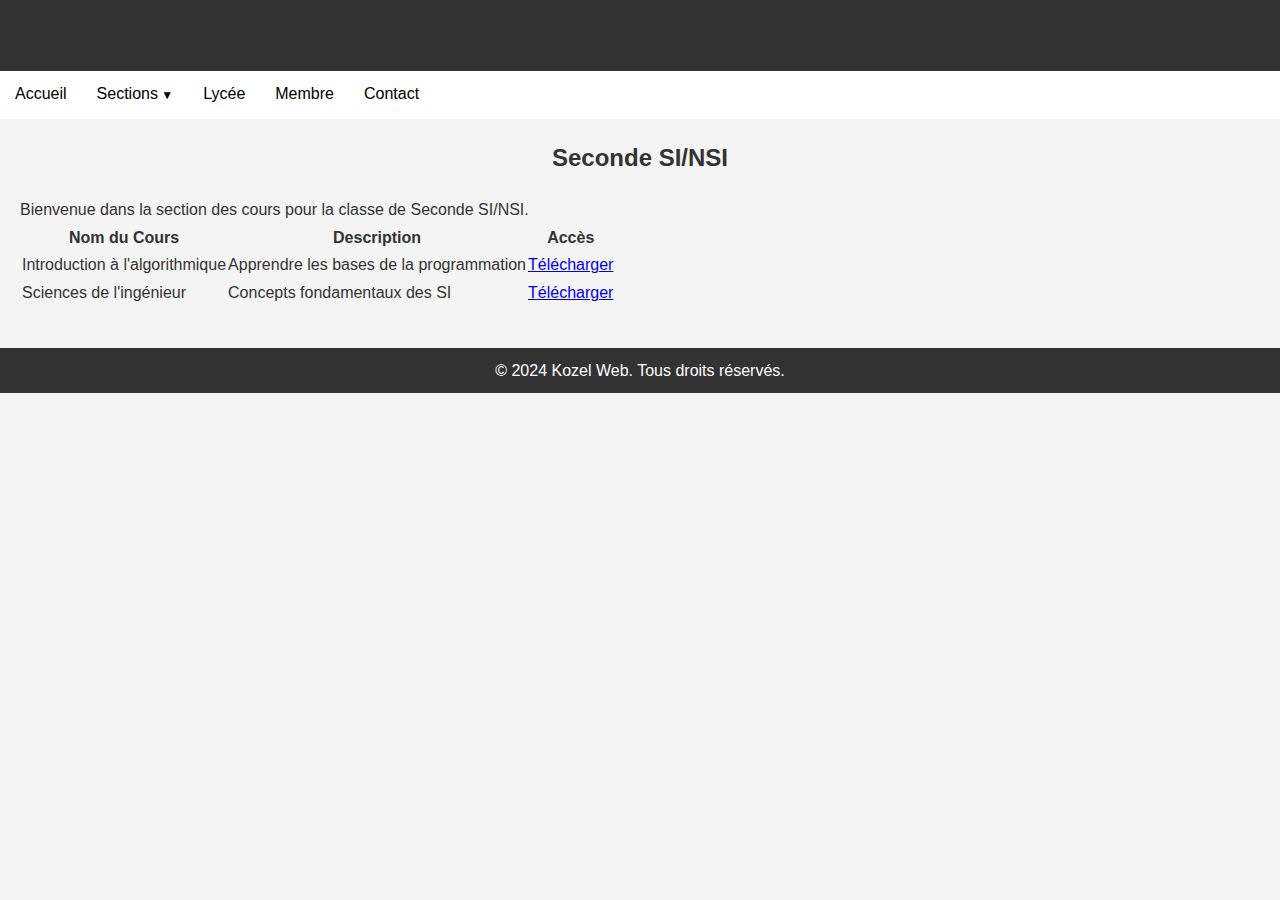
<file: seconde.html>
<!DOCTYPE html>
<html lang="fr">
<head>
    <meta charset="UTF-8">
    <meta name="viewport" content="width=device-width, initial-scale=1.0">
    <title>Seconde SI/NSI - Kozel Web</title>
    <link rel="stylesheet" href="styles.css">
    <link rel="stylesheet" href="https://cdn.datatables.net/1.13.6/css/jquery.dataTables.min.css">
</head>
<body>
    <header>
        <h1>Kozel Web</h1>
        <nav>
            <ul>
                <li><a href="index.html">Accueil</a></li>
                <li class="deroulant"><a href="#">Sections</a>
                    <ul class="sous">
                        <li><a href="seconde.html">Seconde SI/NSI</a></li>
                        <li><a href="premieresi.html">Première option SI</a></li>
                        <li><a href="terminalsi.html">Terminale option SI</a></li>
                        <li><a href="bts1.html">BTS CPRP1</a></li>
                        <li><a href="bts2.html">BTS CPRP2</a></li>
                    </ul>
                </li>
                <li><a href="#lycee">Lycée</a></li>
                <li><a href="membre.html">Membre</a></li>
                <li><a href="#contact">Contact</a></li>
            </ul>
        </nav>
    </header>

    <main>
        <h2>Seconde SI/NSI</h2>
        <p>Bienvenue dans la section des cours pour la classe de Seconde SI/NSI.</p>
        <table id="coursTable" class="display">
            <thead>
                <tr>
                    <th>Nom du Cours</th>
                    <th>Description</th>
                    <th>Accès</th>
                </tr>
            </thead>
            <tbody>
                <tr>
                    <td>Introduction à l'algorithmique</td>
                    <td>Apprendre les bases de la programmation</td>
                    <td><a href="#">Télécharger</a></td>
                </tr>
                <tr>
                    <td>Sciences de l'ingénieur</td>
                    <td>Concepts fondamentaux des SI</td>
                    <td><a href="#">Télécharger</a></td>
                </tr>
            </tbody>
        </table>
    </main>

    <footer>
        <p>&copy; 2024 Kozel Web. Tous droits réservés.</p>
    </footer>

    <script src="https://code.jquery.com/jquery-3.6.0.min.js"></script>
    <script src="https://cdn.datatables.net/1.13.6/js/jquery.dataTables.min.js"></script>
    <script>
        $(document).ready(function() {
            $('#coursTable').DataTable();
        });
    </script>
</body>
</html>
</file>
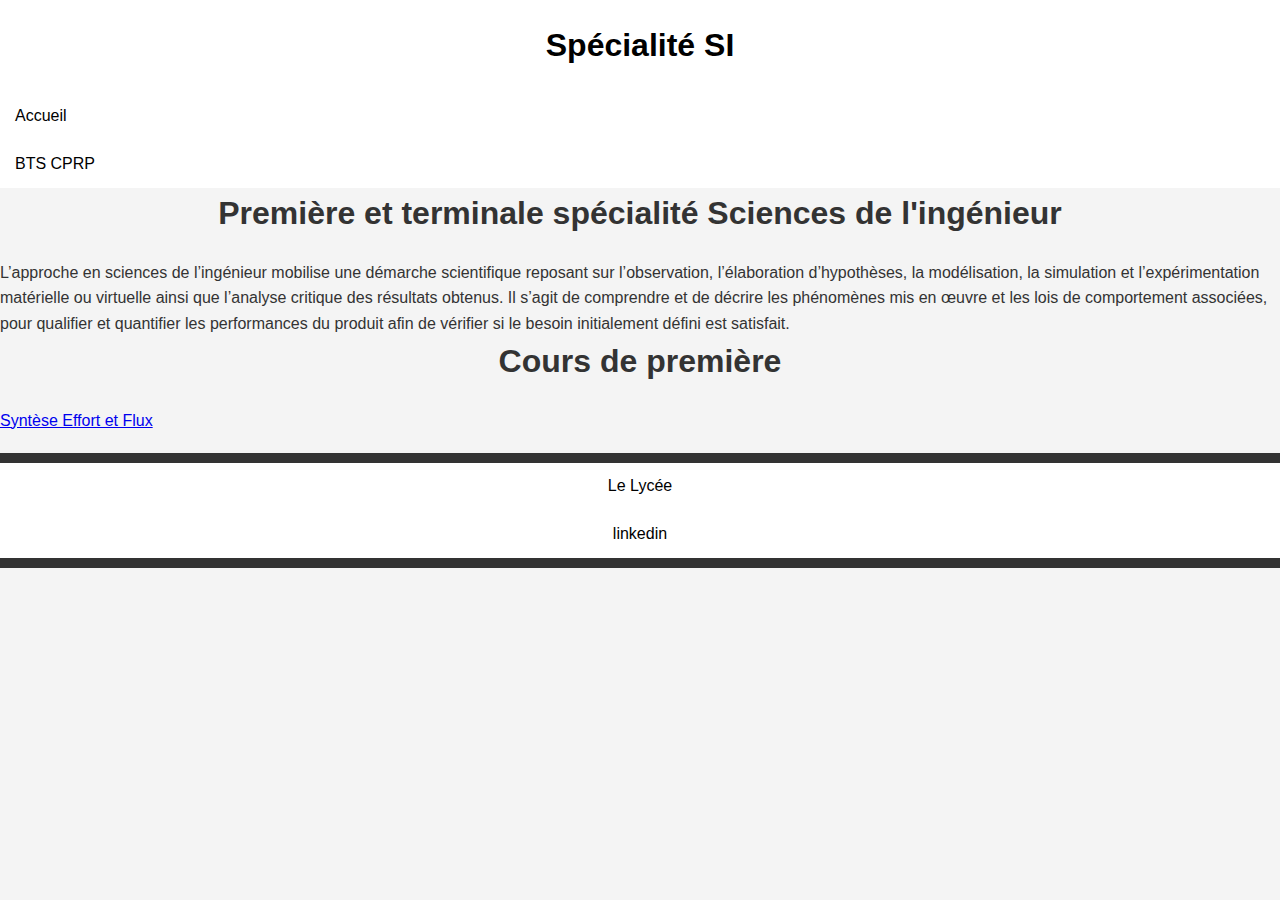
<file: specialite_si.html>
<!DOCTYPE html>
<html lang="fr">
<head>
    <meta charset="UTF-8">
    <meta name="viewport" content="width=device-width, initial-scale=1.0">
    <link rel="stylesheet" href="styles.css"> <!-- Lien vers le fichier CSS -->
    <title>Spécialité SI - Kozelko</title>
</head>
<body>

    
    <header class="header">
        <nav class="nav flex">
          <h1 class="flex-item home"><a href="#">Spécialité SI</a></h1>
          <a href="index.html" class="flex-item">Accueil</a>
          <a href="cprp.html" class="flex-item">BTS CPRP</a>
         <!-- <a href="#" class="flex-item">Garamond</a>  -->
        <!--  <a href="#" class="flex-item">Didot</a>   -->
       <!--   <a href="#" class="flex-item">Franklin Gothic</a>   -->
        </nav>
      </header>
      <div class="main">
        <h1>Première et terminale spécialité Sciences de l'ingénieur</h1>
        <p>L’approche en sciences de l’ingénieur mobilise une démarche scientifique reposant sur l’observation, l’élaboration d’hypothèses, la modélisation, la simulation et l’expérimentation matérielle ou virtuelle ainsi que l’analyse critique des résultats obtenus. Il s’agit de comprendre et de décrire les phénomènes mis en œuvre et les lois de comportement associées, pour qualifier et quantifier les performances du produit afin de vérifier si le besoin initialement défini est satisfait.</p>

        <h1>Cours de première</h1>
        <a href="Fichiers\SI1_Effort_flux_synthese.pdf">Syntèse Effort et Flux</a>
          
        
      
       
      
      </div>
      <footer class="footer">
        <nav class="footer-nav flex">
          <a href="https://www.lgtlecorbusier.org/" target="_blank" class="flex-item">Le Lycée </a>
          <a href="https://www.linkedin.com/in/chevaliervincent/" target="_blank" class="flex-item">linkedin</a>
        </nav>
      </footer>



</body>
</html>
</file>
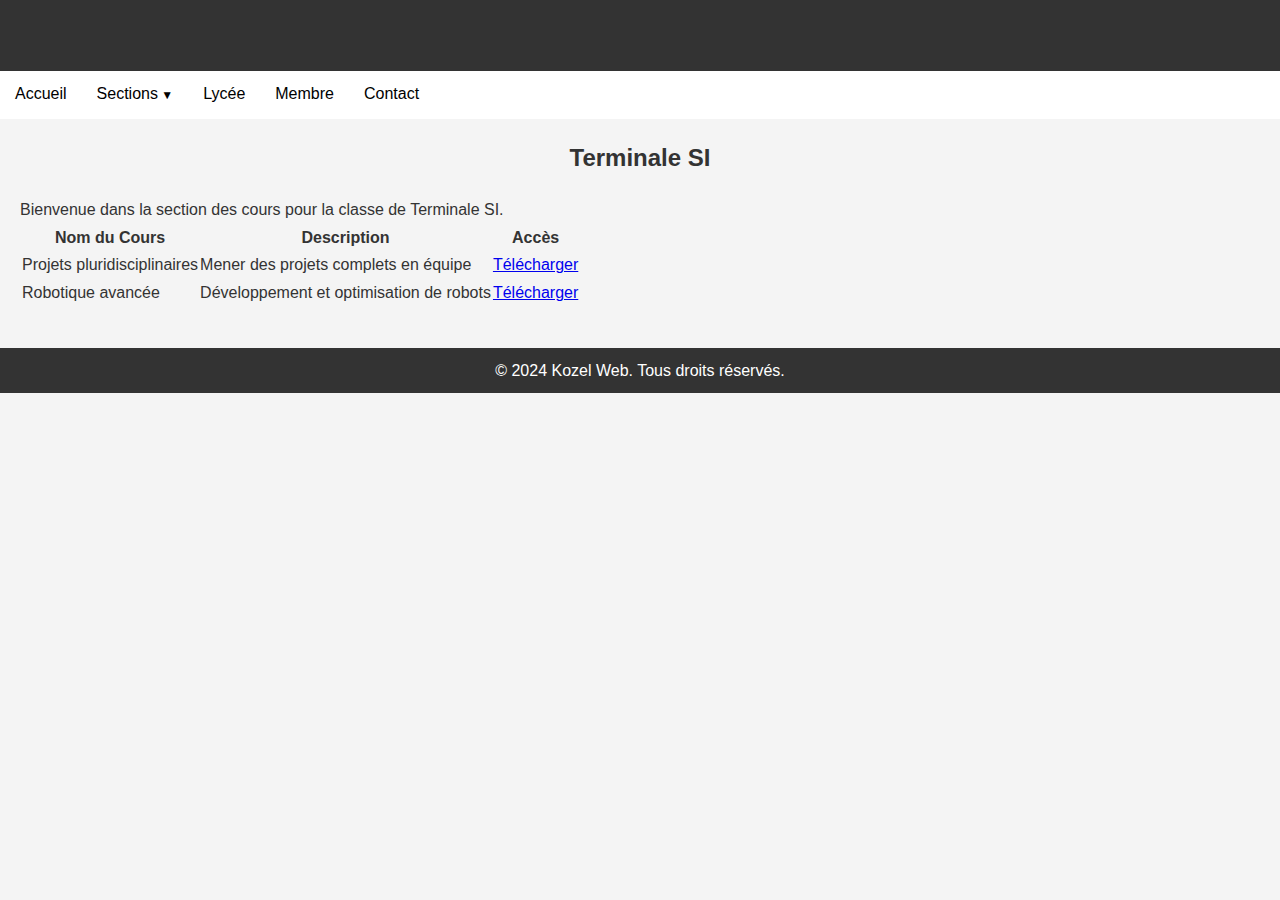
<file: terminalsi.html>
<!DOCTYPE html>
<html lang="fr">
<head>
    <meta charset="UTF-8">
    <meta name="viewport" content="width=device-width, initial-scale=1.0">
    <title>Terminale SI - Kozel Web</title>
    <link rel="stylesheet" href="styles.css">
    <link rel="stylesheet" href="https://cdn.datatables.net/1.13.6/css/jquery.dataTables.min.css">
</head>
<body>
    <header>
        <h1>Kozel Web</h1>
        <nav>
            <ul>
                <li><a href="index.html">Accueil</a></li>
                <li class="deroulant"><a href="#">Sections</a>
                    <ul class="sous">
                        <li><a href="seconde.html">Seconde SI/NSI</a></li>
                        <li><a href="premieresi.html">Première option SI</a></li>
                        <li><a href="terminalsi.html">Terminale option SI</a></li>
                        <li><a href="bts1.html">BTS CPRP1</a></li>
                        <li><a href="bts2.html">BTS CPRP2</a></li>
                    </ul>
                </li>
                <li><a href="#lycee">Lycée</a></li>
                <li><a href="membre.html">Membre</a></li>
                <li><a href="#contact">Contact</a></li>
            </ul>
        </nav>
    </header>

    <main>
        <h2>Terminale SI</h2>
        <p>Bienvenue dans la section des cours pour la classe de Terminale SI.</p>
        <table id="coursTable" class="display">
            <thead>
                <tr>
                    <th>Nom du Cours</th>
                    <th>Description</th>
                    <th>Accès</th>
                </tr>
            </thead>
            <tbody>
                <tr>
                    <td>Projets pluridisciplinaires</td>
                    <td>Mener des projets complets en équipe</td>
                    <td><a href="#">Télécharger</a></td>
                </tr>
                <tr>
                    <td>Robotique avancée</td>
                    <td>Développement et optimisation de robots</td>
                    <td><a href="#">Télécharger</a></td>
                </tr>
            </tbody>
        </table>
    </main>

    <footer>
        <p>&copy; 2024 Kozel Web. Tous droits réservés.</p>
    </footer>

    <script src="https://code.jquery.com/jquery-3.6.0.min.js"></script>
    <script src="https://cdn.datatables.net/1.13.6/js/jquery.dataTables.min.js"></script>
    <script>
        $(document).ready(function() {
            $('#coursTable').DataTable();
        });
    </script>
</body>
</html>
</file>
<file: docs/styles.css>
*{
    box-sizing:border-box;
}

body{
  display:flex;
  min-height:100vh;
  flex-direction:column;
  margin:0;
  padding:0;
  font-family:sans-serif;
  font-size:18px;
  line-height:1.5;
  color:#fff;
  background:#098;
}

.header,
.footer{
  background:#fff;
  color:#098;
}

.nav,
.footer-nav,
.main{
  max-width:1200px;
  margin:0 auto;
}

.main{
  flex:1;
  padding:25px;

}

.flex{
  display:flex;
}

.footer-nav.flex{
  justify-content:center;  
}

.flex-item{
  padding:12px;
}

.flex-item.home{
  margin:0 auto 0 0;
  font-size:1em;
  border-bottom:5px solid rgb(0, 116, 102);
}

.flex-item.home a{
  border:none;
}

a{
  color:#06f;
  text-decoration:none;
  display:block;
  border-bottom:5px solid #fff;
}

a:hover{
  border-bottom:5px solid rgb(0, 116, 102);
  transition:border-color 400ms ease-out;
}

p{
  max-width:35em;
}
</file>
<file: Kozelko/styles.css>
* {
    margin: 0;
    padding: 0;
    box-sizing: border-box;
}

body {
    font-family: Arial, sans-serif;
    background-color: #f0f0f0;
}

header {
    background-color: #0055b3;
    color: #fff;
    text-align: center;
    padding: 50px 0;
}

header h1 {
    font-size: 36px;
}

section.class-section {
    background-color: #fff;
    margin: 20px;
    padding: 20px;
    border: 1px solid #ccc;
    border-radius: 5px;
    box-shadow: 0 2px 4px rgba(0, 0, 0, 0.1);
}

section h2 {
    font-size: 24px;
    margin-bottom: 10px;
}
</file>
<file: css/drifting_screen.css>
/* -- ELEMENT STYLES -- */

body {  
  font-family: arial, helvetica, arial, sans-serif;
  font-size: 80%;
  color: #234163;
  background-color: #EEF3FA;
  margin: 30px;
}

a {
  color: #5A799D;
}

a:hover {
  text-decoration:none;
  background-color: #EEEEEE;
}

acronym {
  cursor: help;
  border-bottom: 1px dashed #AAAAAA;
}

img {
  border: 0px;
}

ul {
  list-style-image: url(../images/bullet.gif);  
}


/* -- MAIN CONTAINER -- */

#layoutBox {
  float: left;
  border: 1px solid #5A799D;
  background-color: #FFFFFF;
  padding: 10px;  
}


/* -- HEADER CONTAINER -- */

#headerBox {
  height: 4em;
  border: 1px solid #5A799D;
  background: #7897BB url(../images/hdr_bg.jpg) repeat-x bottom;
}

#headerLeftBox {
  float: left;
  width: 40%;
  height:4em;
  background: url(../images/hdr_left.jpg) no-repeat bottom left;
  text-align: right;
}

#headerRightBox {
  float: right;
  width: 40%;
  height: 4em;
  background: url(../images/hdr_right.jpg) no-repeat bottom right;
}
 
 
/* -- HEADER STYLES -- */

.title {
  font-family: times new roman, helvetica, arial, sans-serif;
  font-size: 280%;
  font-weight: bold;
  font-style: italic;
  color: #FFFFFF;
  line-height: 0.9em;
}

.subTitle {
  font-size: 90%;
  color: #5A799D;
}


/* -- MENU CONTAINER -- */

#menuBox {
  float: left;
  width: 15em;
  margin: 10px 0 0 0;
  border-right: 1px solid #5A799D;  
  text-align: left;
}

#menuBox p {
  margin: 5px 0 20px 2px;
}

#menuBox br {
  margin-top: 30px;
}


/* -- CONTENT CONTAINER -- */

#mainContent {
  margin: 10px 0 0 16em;
  border-left: 1px solid #5A799D;
}

#mainContent br {
  margin-top: 10px;
}

#mainContent p {
  padding: 0px 5px 2px 10px;
}

.spacer {
  height: 1px;
  clear: both;
}

/* Used by items meant for text only rendering */

.noDisplay {
  display: none;
}


/* -- HEADER/FOOTER STYLES (menuBox & mainContent) -- */

#mainContent h1, #menuBox h1, .menuFooter, .footer {
  font-family: times new roman, helvetica, arial, sans-serif;
  font-size: 125%;
  font-weight: bold;
  letter-spacing: 0.05em;
  color: #5A799D;
  background: #EEF3FA url(../images/hdr_icon.gif) no-repeat bottom right;
  border-top: 1px solid #5A799D;
  border-bottom: 1px solid #5A799D;  
  display: block; 
  padding: 2px 2px 2px 10px;
  margin: 0 0 10px 0;
}

#mainContent h1, .footer {
  border-right: 1px solid #5A799D;
} 

.menuFooter, .footer {
  margin-bottom: 0px;
}

#menuBox h1, .menuFooter {
  border-left: 1px solid #5A799D;
}

#mainContent h2, #menuBox h2 {
  font-size: 80%;
  font-weight: bold;
  background-color: #EEEEEE;
  display: block;
  padding: 0px 0px 0px 5px;
  margin-bottom: 0px;
}

#mainContent h2 {
  margin-left: 10px;
}

#mainContent h1, #mainContent h2, .footer {
  clear: right;  /* Set to both if you don't care about Internet Explorer */
}

.footer {
  font-family: arial, helvetica, arial, sans-serif;
  font-size: 80%;
  font-weight: normal;
  border-right: 1px solid #5A799D;
  border-left: 0px;
}

.footer a:hover {
  background-color: #D6E1F1;
}

.footer br {
  margin: -20px;
}


/* -- MENU/NEWS ITEM STYLES -- */

.newsGroup {
  padding: 0px 5px 0px 5px;
  margin-bottom: 30px;
}

.menuGroup {
  padding: 5px 0 5px 0;
  margin-bottom: 30px;
}

.menuGroup a {
  color: #35567C;
  text-indent: 3em;
  text-decoration: none;
  margin-bottom: 2px;
  display: block;  
}

.menuGroup a:hover {
  color: #FFFFFF;
  background-color: #5A799D;
}

/* -- IMAGE STYLES -- */

.imgRight, .imgLeft {
  padding: 10px 5px 5px 10px;
  border: 1px solid #FFFFFF;
}

.imgRight {
  float: right;
}

/* Below style will not work correctly unless clear = "both" on the
   #mainContent h1, #mainContent h2, .footer class */

.imgLeft {
  float: left;
}
</file>
<file: css/drifting_print.css>
/* -- ELEMENT STYLES -- */

body {  
  font-family: arial, helvetica, arial, sans-serif;
  font-size: 80%;
  color: #234163;
  background-color: #FFFFFF;
  margin: 2px;
}

a {
  color: #5A799D;
}

a:hover {
  text-decoration:none;
  background-color: #EEEEEE;
}

acronym {
  cursor: help;
  border: 0px;
}

img {
  border: 0px;
}

ul {
  list-style-image: url(../images/bullet.gif);  
}


/* -- MAIN CONTAINER -- */

#layoutBox {
  float: left;
  border: 1px solid #5A799D;
  background-color: #FFFFFF;
  padding: 10px;  
}


/* -- HEADER CONTAINER -- */

#headerBox {
  height: 4em;
  border: 1px solid #5A799D;
  background: #7897BB url(../images/hdr_bg.jpg) repeat-x bottom;
}

#headerLeftBox {
  float: left;
  width: 40%;
  height:4em;
  background: url(../images/hdr_left.jpg) no-repeat bottom left;
  text-align: right;
}

#headerRightBox {
  float: right;
  width: 40%;
  height: 4em;
  background: url(../images/hdr_right.jpg) no-repeat bottom right;
}
 
 
/* -- HEADER STYLES -- */

.title {
  font-family: times new roman, helvetica, arial, sans-serif;
  font-size: 280%;
  font-weight: bold;
  font-style: italic;
  color: #FFFFFF;
  line-height: 0.9em;
}

.subTitle {
  font-size: 90%;
  color: #5A799D;
}


/* -- MENU CONTAINER (don't display for print) -- */

#menuBox {
  display: none;
}


/* -- CONTENT CONTAINER -- */

#mainContent {
  margin-top: 10px;
}

#mainContent br {
  margin-top: 10px;
}

#mainContent p {
  padding: 0px 5px 2px 10px;
}

.spacer{
  height: 1px;
  clear: both;
}


/* -- HEADER/FOOTER STYLES (menuBox & mainContent) -- */

#mainContent h1, #menuBox h1, .menuFooter, .footer {
  font-family: times new roman, helvetica, arial, sans-serif;
  font-size: 125%;
  font-weight: bold;
  letter-spacing: 0.05em;
  color: #5A799D;
  background: #EEF3FA url(../images/hdr_icon.gif) no-repeat bottom right;
  border: 1px solid #5A799D;
  display: block; 
  padding: 2px 2px 2px 10px;
  margin: 0 0 10px 0;
}

#mainContent h1, .footer {
  border-right: 1px solid #5A799D;
} 

#menuBox h1 {
  border-left: 1px solid #5A799D;
}

#mainContent h2 {
  font-size: 80%;
  font-weight: bold;
  background-color: #EEEEEE;
  display: block;
  padding: 0px 0px 0px 5px;
  margin-bottom: 0px;
}

#mainContent h2 {
  margin-left: 10px;
}

#mainContent h1, #mainContent h2, .footer {
  clear: right;  /* Set to both if you don't care about Internet Explorer */
}

.footer {
  font-family: arial, helvetica, arial, sans-serif;
  font-size: 80%;
  font-weight: normal;
}

.footer a:hover {
  background-color: #D6E1F1;
}

.footer br {
  margin: -20px;
}

/* -- IMAGE STYLES -- */

.imgRight, .imgLeft {
  padding: 10px 5px 5px 10px;
  border: 1px solid #FFFFFF;
}

.imgRight {
  float: right;
}

/* Below style will not work correctly unless clear = "both" on the
   #mainContent h1, #mainContent h2, .footer class */

.imgLeft {
  float: left;
}
</file>
<file: styles.css>
/* Reset CSS */
* {
    margin: 0;
    padding: 0;
    font-family: Arial, sans-serif;
}

body {
    color: #333;
    line-height: 1.6;
    background: #f4f4f4;
}

header {
    background: #333;
    color: #fff;
    position: sticky;
    top: 0;
    z-index: 1000;
}

header h1 {
    margin: 0;
    padding: 10px;
    text-align: center;
}

nav {
    width: 100%;
    background-color: white;
}

nav ul {
    list-style: none;
    display: flex;
    justify-content: flex-start; /* Alignement à gauche */
    padding: 0;
}

nav ul li {
    position: relative;
}

nav a {
    display: block;
    text-decoration: none;
    color: black;
    padding: 10px 15px;
    border-bottom: 2px solid transparent;
    transition: color 0.3s, border-bottom 0.3s;
}

nav a:hover {
    color: orange;
    border-bottom: 2px solid gold;
}

nav ul .sous {
    display: none;
    position: absolute;
    top: 100%;
    left: 0;
    background: white;
    box-shadow: 0 1px 3px rgba(0, 0, 0, 0.1);
    z-index: 1000;
}

nav ul li:hover .sous {
    display: block;
}

.sous li {
    width: 200px;
}

.sous a {
    padding: 10px;
    border-bottom: none;
}

.sous a:hover {
    background: rgba(200, 200, 200, 0.1);
}

.deroulant > a::after {
    content: " ▼";
    font-size: 12px;
}

main {
    padding: 20px;
}

h1, h2, h3 {
    color: #333;
    text-align: center;
    margin-bottom: 20px;
}

footer {
    background: #333;
    color: #fff;
    text-align: center;
    padding: 10px 0;
    margin-top: 20px;
}
</file>
